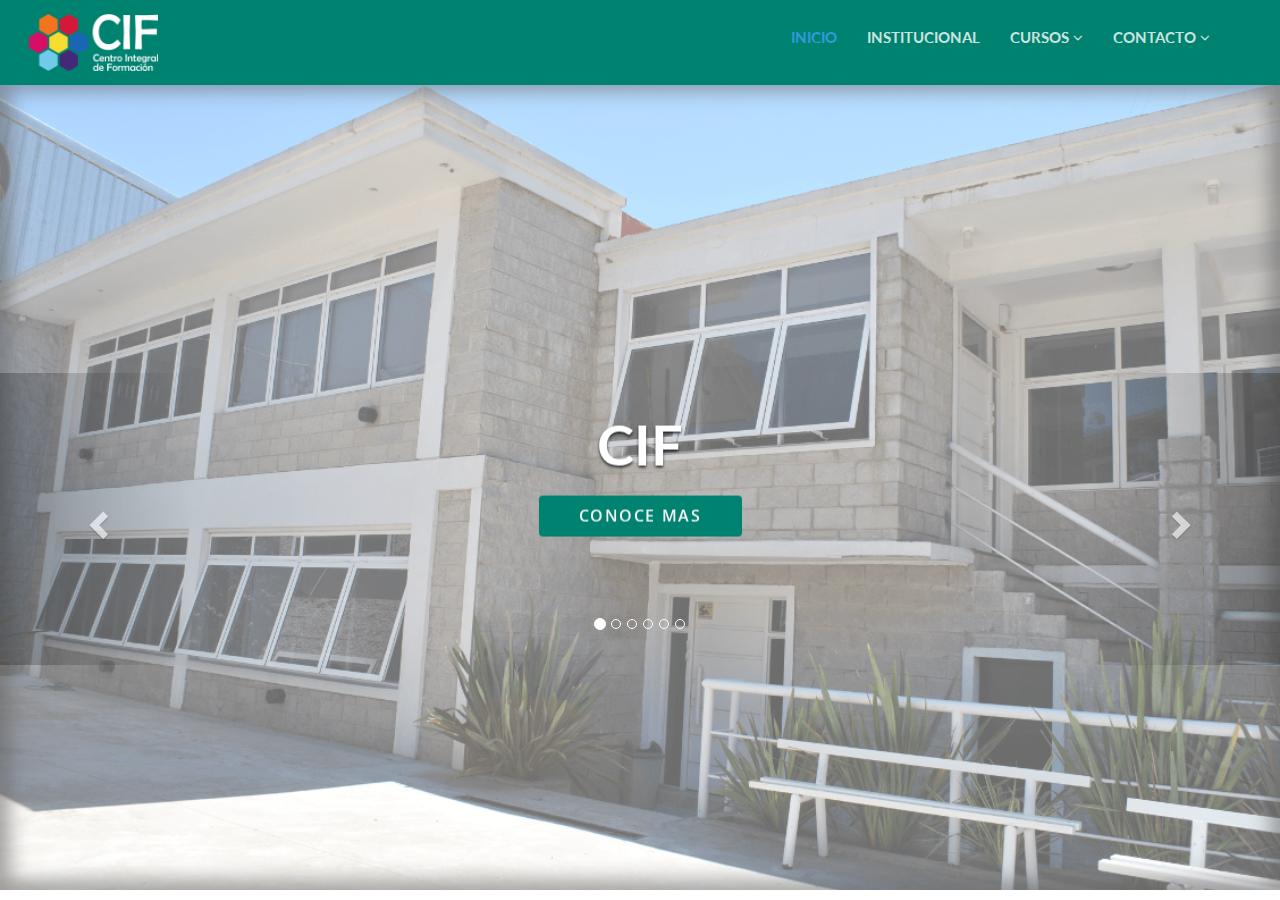
<file: cif-final/index.html>
<!DOCTYPE html> 
<html lang="es" ""> 
<head> 
    <meta charset="utf-8"> 
    <meta http-equiv="X-UA-Compatible" content="IE=edge"> 
    <meta name="viewport" content="width=device-width, initial-scale=1.0"> 
    <meta name="google-site-verification" content="nHrRStWkMH1mRyhmlAZh8I9JY1CDiWyNN03pp2UNkog" /> 
    <meta name="google-site-verification" content="nHrRStWkMH1mRyhmlAZh8I9JY1CDiWyNN03pp2UNkog" /> 
    <meta name="keywords" content="CIFcapacitacion, centro integral de formacion, tigre, pacheco, Mecanica dental, farmacia, asistente, salud, benavidez, talar,CIF, cif, cif capacitacion, argentina, buenos aires" /> 
    <meta name="description" content="En nuestro sitio encontraras todos los cursos que necesitas para construir tu futuro laboral." /> 
    <link rel="shortcut icon" href="ico/favicon.ico"> 
    <title>CIF Centro Integral de Formacion</title>         
    <!-- Bootstrap core CSS -->         
    <link href="bootstrap/css/bootstrap.css" rel="stylesheet"> 
    <!-- Custom styles for this template -->         
    <link href="css/style.css" rel="stylesheet"> 
    <!-- HTML5 shim and Respond.js for IE8 support of HTML5 elements and media queries -->         
        <!--[if lt IE 9]>
      <script src="https://oss.maxcdn.com/html5shiv/3.7.2/html5shiv.min.js"></script>
      <script src="https://oss.maxcdn.com/respond/1.4.2/respond.min.js"></script>
      <![endif]-->         
      <link rel="stylesheet" href="components/pg.blocks/css/blocks.css"> 
      <link rel="stylesheet" href="components/pg.blocks/css/plugins.css"> 
      <link rel="stylesheet" href="components/pg.blocks/css/style-library-1.css"> 
      <link rel="stylesheet" href="http://fonts.googleapis.com/css?family=Open+Sans:300italic,400italic,600italic,700italic,400,300,600,700"> 
      <link rel="stylesheet" href="http://fonts.googleapis.com/css?family=Lato:300,400,700,300italic,400italic,700italic"> 
      <link rel="stylesheet" href="https://cdnjs.cloudflare.com/ajax/libs/font-awesome/4.6.3/css/font-awesome.min.css"> 
  </head>     
  <body> 
    <!-- Full Page Image Background Carousel Header -->         
    <header id="header-1" class="soft-scroll header-1"> 
        <!-- Navbar -->             
        <nav class="main-nav navbar-fixed-top headroom headroom--pinned"> 
            <div class="container"> 
                <!-- Brand and toggle -->                     
                <div class="navbar-header"> 
                    <button type="button" class="navbar-toggle" data-toggle="collapse" data-target=".navbar-collapse"> 
                        <span class="sr-only">Toggle navigation</span> 
                        <span class="icon-bar"></span> 
                        <span class="icon-bar"></span> 
                        <span class="icon-bar"></span> 
                    </button>                         
                    <a href="/"> 
                        <img id="logo-cabecera" href="/" src="images/logo-header.png" class="brand-img img-responsive" alt="Logo CIF Capacitacion"> 
                    </a>                         
                </div>                     
                <!-- Navigation -->                     
                <div class="collapse navbar-collapse"> 
                    <ul class="nav navbar-nav navbar-right"> 
                        <li class="active nav-item"> 
                            <a href="/">Inicio</a> 
                        </li>                             
                        <li class="nav-item"> 
                            <a target="_self" href="institucional.html">Institucional</a> 
                        </li>                             
                        <li class="nav-item dropdown"> 
                            <a class="dropdown-toggle" data-toggle="dropdown" data-hover="dropdown" data-delay="0" data-close-others="false" href="#">Cursos <i class="fa fa-angle-down"></i></a> 
                            <ul class="dropdown-menu"> 
                                <li class="dropdown-submenu"> 
                                    <a href="cursos-salud.html">Salud</a> 
                                </li>                                     
                                <li> 
                                    <a href="cursos-logistica.html">Logistica</a> 
                                </li>                                     
                                <li> 
                                    <a href="cursos-administracion.html">Administracion</a> 
                                </li>                                     
                            </ul>                                 
                        </li>                             
                        <!--//dropdown-->                             
                        <li id="contacto" class="nav-item dropdown"> 
                            <a class="dropdown-toggle" data-toggle="dropdown" data-hover="dropdown" data-delay="0" data-close-others="false" href="#">Contacto <i class="fa fa-angle-down"></i></a> 
                            <ul class="dropdown-menu"> 
                                <li class="dropdown-submenu"> 
                                    <a href="contacto.html">Dejanos un Mensaje</a> 
                                </li>                                     
                                <li class="dropdown-submenu"> 
                                    <a href="contacto.html#locacion">Ubicacion</a> 
                                </li>                                     
                            </ul>                                 
                        </li>                             
                    </ul>                         
                    <!--//nav-->                         
                </div>                     
                <!--// End Navigation -->                     
            </div>                 
            <!--// End Container -->                 
        </nav>             
        <!--// End Navbar -->             
    </header>         
    <div id="myCarousel" class="carousel slide"> 
        <!-- Navigation -->             
        <div class="carousel fade-carousel slide" data-ride="carousel" data-interval="4000" id="bs-carousel"> 
            <!-- Overlay -->                 
            <div class="overlay"></div>                 
            <!-- Indicators -->                 
            <ol class="carousel-indicators"> 
                <li data-target="#bs-carousel" data-slide-to="0" class="active"></li>                     
                <li data-target="#bs-carousel" data-slide-to="1"></li>                     
                <li data-target="#bs-carousel" data-slide-to="2"></li>                     
                <li data-target="#bs-carousel" data-slide-to="3"></li>                     
                <li data-target="#bs-carousel" data-slide-to="4"></li>                     
                <li data-target="#bs-carousel" data-slide-to="5"></li>                     
            </ol>                 
            <!-- Wrapper for slides -->                 
            <div class="carousel-inner"> 
                <div class="item slides active"> 
                    <div class="slide-1"></div>                         
                    <div class="hero"> 
                        <hgroup> 
                            <h1>CIF</h1> 
                        </hgroup>                             
                        <button class="btn btn-hero btn-lg" role="button" onclick="window.location='institucional.html';">Conoce Mas</button>                             
                    </div>                         
                </div>                     
                <div class="item slides"> 
                    <div class="slide-2"></div>                         
                    <div class="hero"> 
                        <hgroup> 
                            <h1>Mecanica Dental</h1> 
                        </hgroup>                             
                        <button class="btn btn-hero btn-lg" role="button" onclick="window.location='cursos-salud.html#curso-mecanica';">Conoce Mas</button>                             
                    </div>                         
                </div>                     
                <div class="item slides"> 
                    <div class="slide-3"></div>                         
                    <div class="hero"> 
                        <hgroup> 
                            <h1>Asistente Dental</h1> 
                        </hgroup>                             
                        <button class="btn btn-hero btn-lg" role="button" onclick="window.location='cursos-salud.html#asistente-dental';">Conoce Mas</button>                             
                    </div>                         
                </div>                     
                <div class="item slides"> 
                    <div class="slide-4"></div>                         
                    <div class="hero"> 
                        <hgroup> 
                            <h1>Auxiliar de Farmacia</h1> 
                        </hgroup>                             
                        <button class="btn btn-hero btn-lg" role="button" onclick="window.location='cursos-salud.html#curso-auxiliar';">Conoce Mas</button>                             
                    </div>                         
                </div>                     
                <div class="item slides"> 
                    <div class="slide-5"></div>                         
                    <div class="hero"> 
                        <hgroup> 
                            <h1>Operador de Logistica</h1> 
                        </hgroup>                             
                        <button class="btn btn-hero btn-lg" role="button" onclick="window.location='cursos-logistica.html#curso-logistica';">Conoce Mas</button>                             
                    </div>                         
                </div>                     
                <div class="item slides"> 
                    <div class="slide-6"></div>                         
                    <div class="hero"> 
                        <hgroup> 
                            <h1>Secretariado Administrativo</h1> 
                        </hgroup>                             
                        <button class="btn btn-hero btn-lg" role="button" onclick="window.location='cursos-administracion.html#curso-secretariado';">Conoce Mas</button>                             
                    </div>                         
                </div>                     
            </div>                 

            <a id="control-derecha" class="right carousel-control" href="#myCarousel" role="button" data-slide="next">
                <span class="glyphicon glyphicon-chevron-right" aria-hidden="true"></span>
                <span class="sr-only">Next</span>
            </a>
            <a id="control-izquierda" class="left carousel-control" href="#myCarousel" role="button" data-slide="prev">
                <span class="glyphicon glyphicon-chevron-left" aria-hidden="true"></span>
                <span class="sr-only">Previous</span>
            </a>

        </div>             
        
    </div>    





    <!-- Page Content -->         
    <!-- /.container -->         
    <!-- jQuery -->         
    <!-- Bootstrap Core JavaScript -->         
    <script src="js/bootstrap.min.js"></script>         
    <!-- Script to Activate the Carousel -->         
    <!-- /.container -->         
    <!-- jQuery -->         
    <!-- Bootstrap Core JavaScript -->         
    <!-- Script to Activate the Carousel -->         
    <script>
        $('.carousel').carousel({
        interval: 4000 //changes the speed

    })
</script> 
<script src="assets/js/jquery.min.js"></script>         
<script src="bootstrap/js/bootstrap.min.js"></script>         
<!-- IE10 viewport hack for Surface/desktop Windows 8 bug -->         
<script src="assets/js/ie10-viewport-bug-workaround.js"></script>         
        <!--<script type="text/javascript" src="components/pg.blocks/js/plugins.js"></script>         
<script type="text/javascript" src="components/pg.blocks/js/bskit-scripts.js"></script>         
<script type="text/javascript" src="https://maps.google.com/maps/api/js?sensor=true"></script>         
<script type="text/javascript" src="https://maxcdn.bootstrapcdn.com/bootstrap/3.3.7/js/bootstrap.min.js"></script>
<script type="text/javascript" src="//code.jquery.com/jquery-1.11.0.min.js"></script>
<script type="text/javascript" src="//code.jquery.com/jquery-migrate-1.2.1.min.js"></script>-->         
</body>     
</html>
</file>
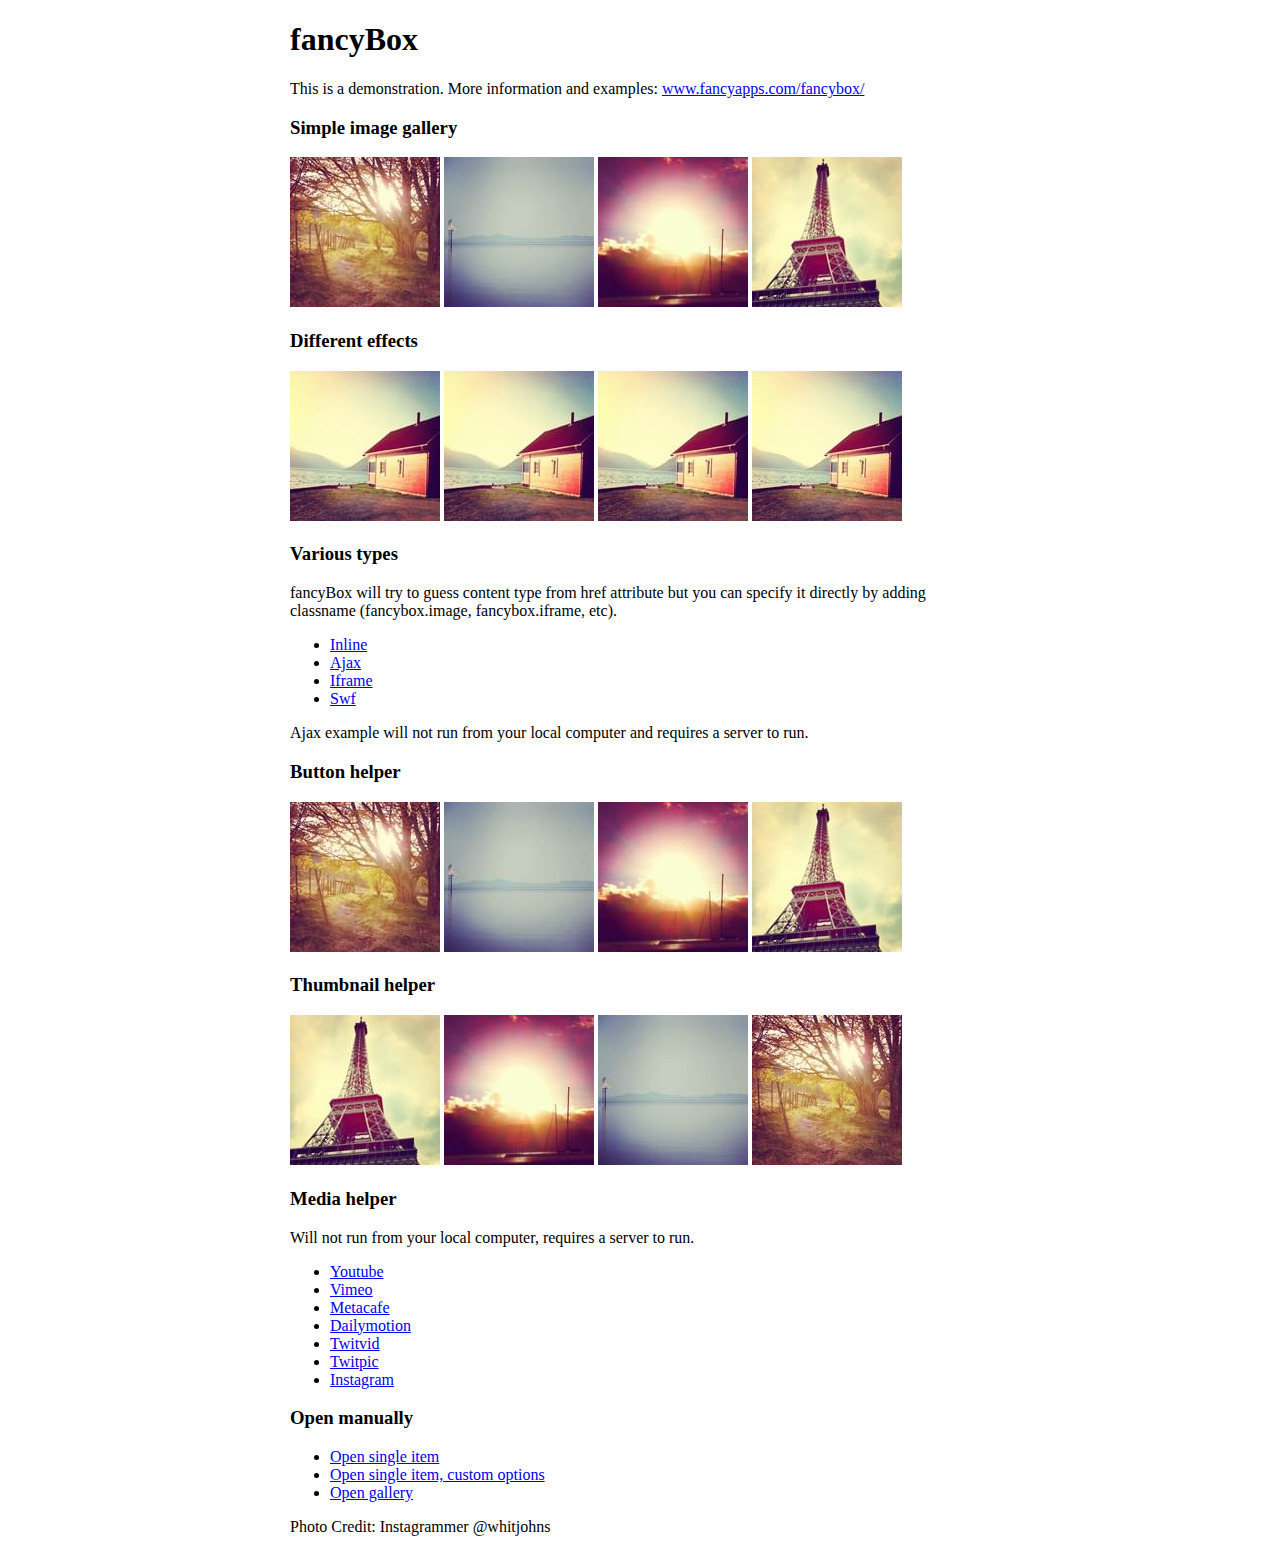
<file: fancybox/demo/index.html>
<!DOCTYPE html>
<html>
<head>
	<title>fancyBox - Fancy jQuery Lightbox Alternative | Demonstration</title>
	<meta http-equiv="Content-Type" content="text/html; charset=UTF-8" />

	<!-- Add jQuery library -->
	<script type="text/javascript" src="../lib/jquery-1.10.2.min.js"></script>

	<!-- Add mousewheel plugin (this is optional) -->
	<script type="text/javascript" src="../lib/jquery.mousewheel.pack.js?v=3.1.3"></script>

	<!-- Add fancyBox main JS and CSS files -->
	<script type="text/javascript" src="../source/jquery.fancybox.pack.js?v=2.1.5"></script>
	<link rel="stylesheet" type="text/css" href="../source/jquery.fancybox.css?v=2.1.5" media="screen" />

	<!-- Add Button helper (this is optional) -->
	<link rel="stylesheet" type="text/css" href="../source/helpers/jquery.fancybox-buttons.css?v=1.0.5" />
	<script type="text/javascript" src="../source/helpers/jquery.fancybox-buttons.js?v=1.0.5"></script>

	<!-- Add Thumbnail helper (this is optional) -->
	<link rel="stylesheet" type="text/css" href="../source/helpers/jquery.fancybox-thumbs.css?v=1.0.7" />
	<script type="text/javascript" src="../source/helpers/jquery.fancybox-thumbs.js?v=1.0.7"></script>

	<!-- Add Media helper (this is optional) -->
	<script type="text/javascript" src="../source/helpers/jquery.fancybox-media.js?v=1.0.6"></script>

	<script type="text/javascript">
		$(document).ready(function() {
			/*
			 *  Simple image gallery. Uses default settings
			 */

			$('.fancybox').fancybox();

			/*
			 *  Different effects
			 */

			// Change title type, overlay closing speed
			$(".fancybox-effects-a").fancybox({
				helpers: {
					title : {
						type : 'outside'
					},
					overlay : {
						speedOut : 0
					}
				}
			});

			// Disable opening and closing animations, change title type
			$(".fancybox-effects-b").fancybox({
				openEffect  : 'none',
				closeEffect	: 'none',

				helpers : {
					title : {
						type : 'over'
					}
				}
			});

			// Set custom style, close if clicked, change title type and overlay color
			$(".fancybox-effects-c").fancybox({
				wrapCSS    : 'fancybox-custom',
				closeClick : true,

				openEffect : 'none',

				helpers : {
					title : {
						type : 'inside'
					},
					overlay : {
						css : {
							'background' : 'rgba(238,238,238,0.85)'
						}
					}
				}
			});

			// Remove padding, set opening and closing animations, close if clicked and disable overlay
			$(".fancybox-effects-d").fancybox({
				padding: 0,

				openEffect : 'elastic',
				openSpeed  : 150,

				closeEffect : 'elastic',
				closeSpeed  : 150,

				closeClick : true,

				helpers : {
					overlay : null
				}
			});

			/*
			 *  Button helper. Disable animations, hide close button, change title type and content
			 */

			$('.fancybox-buttons').fancybox({
				openEffect  : 'none',
				closeEffect : 'none',

				prevEffect : 'none',
				nextEffect : 'none',

				closeBtn  : false,

				helpers : {
					title : {
						type : 'inside'
					},
					buttons	: {}
				},

				afterLoad : function() {
					this.title = 'Image ' + (this.index + 1) + ' of ' + this.group.length + (this.title ? ' - ' + this.title : '');
				}
			});


			/*
			 *  Thumbnail helper. Disable animations, hide close button, arrows and slide to next gallery item if clicked
			 */

			$('.fancybox-thumbs').fancybox({
				prevEffect : 'none',
				nextEffect : 'none',

				closeBtn  : false,
				arrows    : false,
				nextClick : true,

				helpers : {
					thumbs : {
						width  : 50,
						height : 50
					}
				}
			});

			/*
			 *  Media helper. Group items, disable animations, hide arrows, enable media and button helpers.
			*/
			$('.fancybox-media')
				.attr('rel', 'media-gallery')
				.fancybox({
					openEffect : 'none',
					closeEffect : 'none',
					prevEffect : 'none',
					nextEffect : 'none',

					arrows : false,
					helpers : {
						media : {},
						buttons : {}
					}
				});

			/*
			 *  Open manually
			 */

			$("#fancybox-manual-a").click(function() {
				$.fancybox.open('1_b.jpg');
			});

			$("#fancybox-manual-b").click(function() {
				$.fancybox.open({
					href : 'iframe.html',
					type : 'iframe',
					padding : 5
				});
			});

			$("#fancybox-manual-c").click(function() {
				$.fancybox.open([
					{
						href : '1_b.jpg',
						title : 'My title'
					}, {
						href : '2_b.jpg',
						title : '2nd title'
					}, {
						href : '3_b.jpg'
					}
				], {
					helpers : {
						thumbs : {
							width: 75,
							height: 50
						}
					}
				});
			});


		});
	</script>
	<style type="text/css">
		.fancybox-custom .fancybox-skin {
			box-shadow: 0 0 50px #222;
		}

		body {
			max-width: 700px;
			margin: 0 auto;
		}
	</style>
</head>
<body>
	<h1>fancyBox</h1>

	<p>This is a demonstration. More information and examples: <a href="http://fancyapps.com/fancybox/">www.fancyapps.com/fancybox/</a></p>

	<h3>Simple image gallery</h3>
	<p>
		<a class="fancybox" href="1_b.jpg" data-fancybox-group="gallery" title="Lorem ipsum dolor sit amet"><img src="1_s.jpg" alt="" /></a>

		<a class="fancybox" href="2_b.jpg" data-fancybox-group="gallery" title="Etiam quis mi eu elit temp"><img src="2_s.jpg" alt="" /></a>

		<a class="fancybox" href="3_b.jpg" data-fancybox-group="gallery" title="Cras neque mi, semper leon"><img src="3_s.jpg" alt="" /></a>

		<a class="fancybox" href="4_b.jpg" data-fancybox-group="gallery" title="Sed vel sapien vel sem uno"><img src="4_s.jpg" alt="" /></a>
	</p>

	<h3>Different effects</h3>
	<p>
		<a class="fancybox-effects-a" href="5_b.jpg" title="Lorem ipsum dolor sit amet, consectetur adipiscing elit"><img src="5_s.jpg" alt="" /></a>

		<a class="fancybox-effects-b" href="5_b.jpg" title="Lorem ipsum dolor sit amet, consectetur adipiscing elit"><img src="5_s.jpg" alt="" /></a>

		<a class="fancybox-effects-c" href="5_b.jpg" title="Lorem ipsum dolor sit amet, consectetur adipiscing elit"><img src="5_s.jpg" alt="" /></a>

		<a class="fancybox-effects-d" href="5_b.jpg" title="Lorem ipsum dolor sit amet, consectetur adipiscing elit"><img src="5_s.jpg" alt="" /></a>
	</p>

	<h3>Various types</h3>
	<p>
		fancyBox will try to guess content type from href attribute but you can specify it directly by adding classname (fancybox.image, fancybox.iframe, etc).
	</p>
	<ul>
		<li><a class="fancybox" href="#inline1" title="Lorem ipsum dolor sit amet">Inline</a></li>
		<li><a class="fancybox fancybox.ajax" href="ajax.txt">Ajax</a></li>
		<li><a class="fancybox fancybox.iframe" href="iframe.html">Iframe</a></li>
		<li><a class="fancybox" href="http://www.adobe.com/jp/events/cs3_web_edition_tour/swfs/perform.swf">Swf</a></li>
	</ul>

	<div id="inline1" style="width:400px;display: none;">
		<h3>Etiam quis mi eu elit</h3>
		<p>
			Lorem ipsum dolor sit amet, consectetur adipiscing elit. Etiam quis mi eu elit tempor facilisis id et neque. Nulla sit amet sem sapien. Vestibulum imperdiet porta ante ac ornare. Nulla et lorem eu nibh adipiscing ultricies nec at lacus. Cras laoreet ultricies sem, at blandit mi eleifend aliquam. Nunc enim ipsum, vehicula non pretium varius, cursus ac tortor. Vivamus fringilla congue laoreet. Quisque ultrices sodales orci, quis rhoncus justo auctor in. Phasellus dui eros, bibendum eu feugiat ornare, faucibus eu mi. Nunc aliquet tempus sem, id aliquam diam varius ac. Maecenas nisl nunc, molestie vitae eleifend vel, iaculis sed magna. Aenean tempus lacus vitae orci posuere porttitor eget non felis. Donec lectus elit, aliquam nec eleifend sit amet, vestibulum sed nunc.
		</p>
	</div>

	<p>
		Ajax example will not run from your local computer and requires a server to run.
	</p>

	<h3>Button helper</h3>
	<p>
		<a class="fancybox-buttons" data-fancybox-group="button" href="1_b.jpg"><img src="1_s.jpg" alt="" /></a>

		<a class="fancybox-buttons" data-fancybox-group="button" href="2_b.jpg"><img src="2_s.jpg" alt="" /></a>

		<a class="fancybox-buttons" data-fancybox-group="button" href="3_b.jpg"><img src="3_s.jpg" alt="" /></a>

		<a class="fancybox-buttons" data-fancybox-group="button" href="4_b.jpg"><img src="4_s.jpg" alt="" /></a>
	</p>

	<h3>Thumbnail helper</h3>
	<p>
		<a class="fancybox-thumbs" data-fancybox-group="thumb" href="4_b.jpg"><img src="4_s.jpg" alt="" /></a>

		<a class="fancybox-thumbs" data-fancybox-group="thumb" href="3_b.jpg"><img src="3_s.jpg" alt="" /></a>

		<a class="fancybox-thumbs" data-fancybox-group="thumb" href="2_b.jpg"><img src="2_s.jpg" alt="" /></a>

		<a class="fancybox-thumbs" data-fancybox-group="thumb" href="1_b.jpg"><img src="1_s.jpg" alt="" /></a>
	</p>

	<h3>Media helper</h3>
	<p>
		Will not run from your local computer, requires a server to run.
	</p>

	<ul>
		<li><a class="fancybox-media" href="http://www.youtube.com/watch?v=opj24KnzrWo">Youtube</a></li>
		<li><a class="fancybox-media" href="http://vimeo.com/47480346">Vimeo</a></li>
		<li><a class="fancybox-media" href="http://www.metacafe.com/watch/7635964/">Metacafe</a></li>
		<li><a class="fancybox-media" href="http://www.dailymotion.com/video/xoeylt_electric-guest-this-head-i-hold_music">Dailymotion</a></li>
		<li><a class="fancybox-media" href="http://twitvid.com/QY7MD">Twitvid</a></li>
		<li><a class="fancybox-media" href="http://twitpic.com/7p93st">Twitpic</a></li>
		<li><a class="fancybox-media" href="http://instagr.am/p/IejkuUGxQn">Instagram</a></li>
	</ul>

	<h3>Open manually</h3>
	<ul>
		<li><a id="fancybox-manual-a" href="javascript:;">Open single item</a></li>
		<li><a id="fancybox-manual-b" href="javascript:;">Open single item, custom options</a></li>
		<li><a id="fancybox-manual-c" href="javascript:;">Open gallery</a></li>
	</ul>

	<p>
		Photo Credit: Instagrammer @whitjohns
	</p>
</body>
</html>
</file>
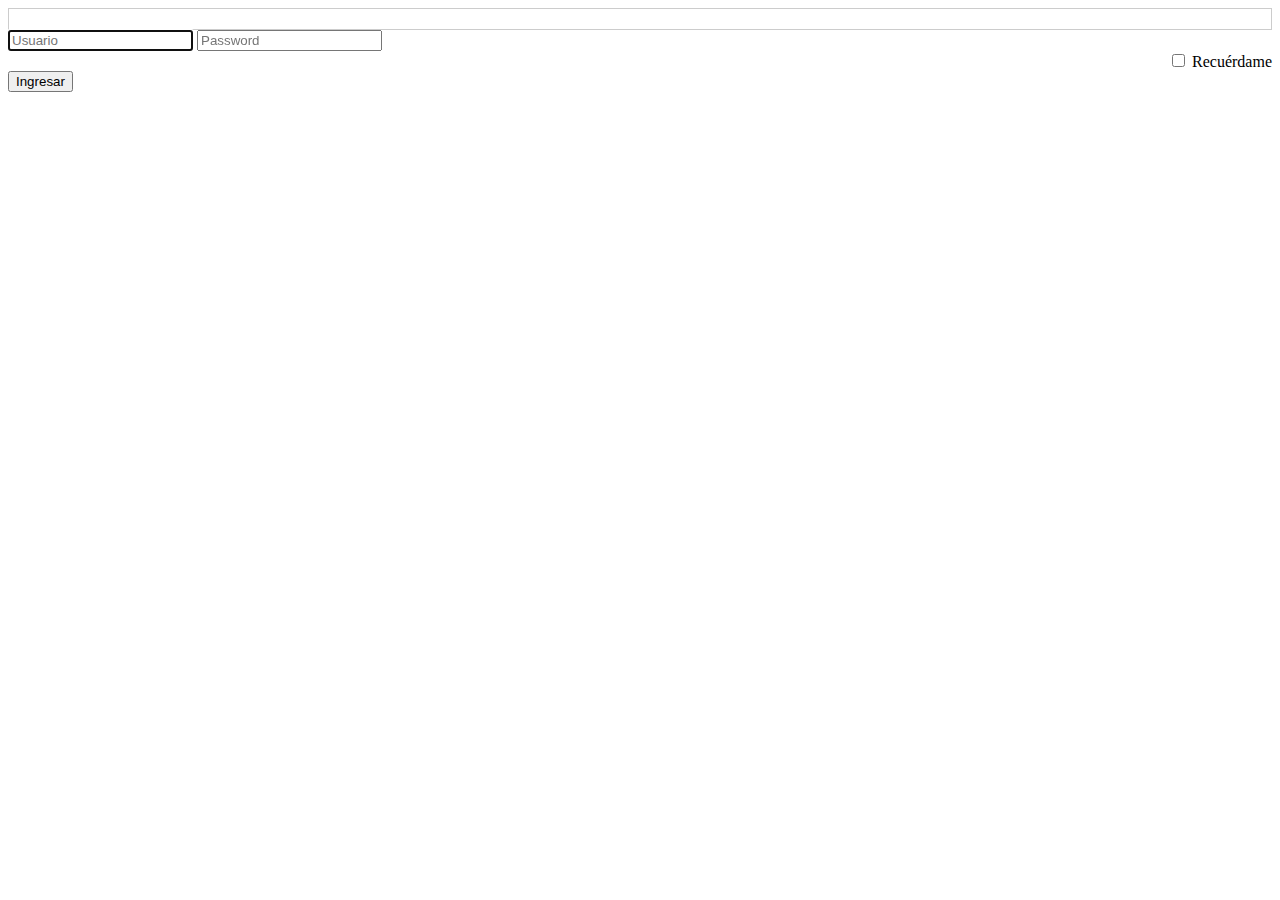
<file: estudio/js/login_prueba.html>
<!DOCTYPE html>
<html>
<head>
	<title>Login Prueba</title>
	<script
	src="https://code.jquery.com/jquery-2.2.4.js"
	integrity="sha256-iT6Q9iMJYuQiMWNd9lDyBUStIq/8PuOW33aOqmvFpqI="
	crossorigin="anonymous"></script>
</head>
<body>


	<div id="mensaje" style="border:1px solid #CCC; padding:10px;"></div>


	<form id="form" class="form-signin">
		<input type="text" id="inputUser" class="form-control" placeholder="Usuario" required autofocus>
		<input type="password" id="inputPassword" class="form-control" placeholder="Password" required autocomplete="off">
		<div id="remember" class="checkbox" style="text-align: right;">
			<label>
				<input type="checkbox" id="remember_me" value="remember-me"> Recuérdame
			</label>
		</div>
		<button class="btn btn-lg btn-primary btn-block btn-signin">Ingresar</button>
	</form><!-- /form -->


	<script type="text/javascript" src="prueba.js"></script>
</body>
</html>
</file>
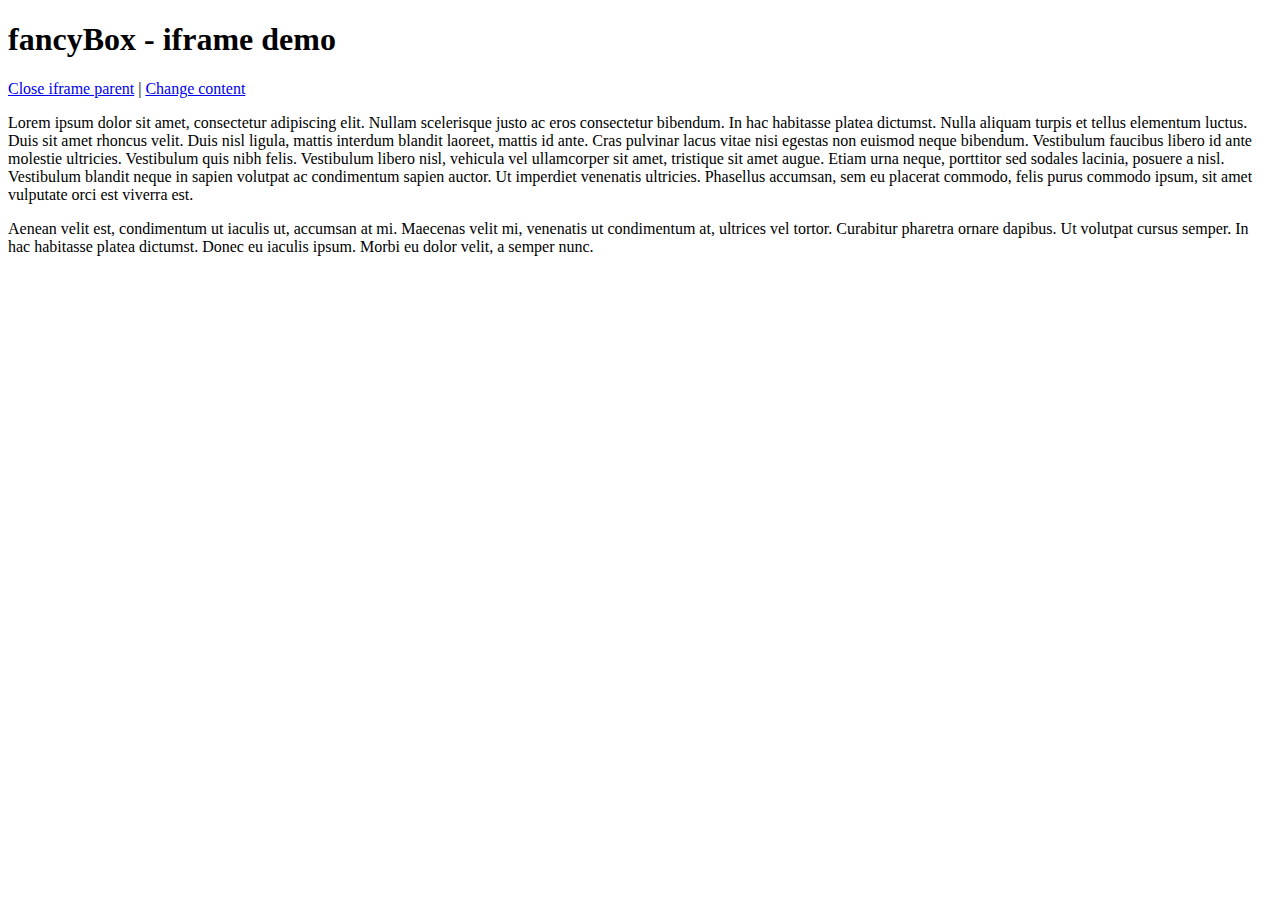
<file: fancybox/demo/iframe.html>
<!DOCTYPE html>
<html>
<head>
	<title>fancyBox - iframe demo</title>
	<meta http-equiv="Content-Type" content="text/html; charset=UTF-8" />
</head>
<body>
	<h1>fancyBox - iframe demo</h1>

	<p>
		<a href="javascript:parent.jQuery.fancybox.close();">Close iframe parent</a>

		|

		<a href="javascript:parent.jQuery.fancybox.open({href : '1_b.jpg', title : 'My title'});">Change content</a>
	</p>

	<p>
		Lorem ipsum dolor sit amet, consectetur adipiscing elit. Nullam scelerisque justo ac eros consectetur bibendum. In hac habitasse platea dictumst. Nulla aliquam turpis et tellus elementum luctus. Duis sit amet rhoncus velit. Duis nisl ligula, mattis interdum blandit laoreet, mattis id ante. Cras pulvinar lacus vitae nisi egestas non euismod neque bibendum. Vestibulum faucibus libero id ante molestie ultricies. Vestibulum quis nibh felis. Vestibulum libero nisl, vehicula vel ullamcorper sit amet, tristique sit amet augue. Etiam urna neque, porttitor sed sodales lacinia, posuere a nisl. Vestibulum blandit neque in sapien volutpat ac condimentum sapien auctor. Ut imperdiet venenatis ultricies. Phasellus accumsan, sem eu placerat commodo, felis purus commodo ipsum, sit amet vulputate orci est viverra est.
	</p>

	<p>
		Aenean velit est, condimentum ut iaculis ut, accumsan at mi. Maecenas velit mi, venenatis ut condimentum at, ultrices vel tortor. Curabitur pharetra ornare dapibus. Ut volutpat cursus semper. In hac habitasse platea dictumst. Donec eu iaculis ipsum. Morbi eu dolor velit, a semper nunc.
	</p>
</body>
</html>
</file>
<file: cif-final/css/style.css>
.content-1-3 .services-wrapper .icon
{
    height: 175px;
    width: 175px;
    max-width: 100%;
    border-radius: 50%;
    -o-border-radius: 50%;
    -moz-border-radius: 50%;
    -webkit-border-radius: 50%;
    display: block;
    text-align: center;
    vertical-align: middle;
    position: relative;
    margin: 0 auto 50px;
}

.bg-crete
{
    background-color: #7D8A2E !important;
}

.content-1-3 .services-wrapper .icon span
{
    line-height: 175px;
    color: #fff;
    font-size: 55px;
}

html,
body,
{
    height: 100%;
}

.fade-carousel
{
    position: relative;
    height: 65vh;
}

.fade-carousel .carousel-inner .item
{
    opacity: 0;
    transition-property: opacity;
    -webkit-transition: opacity 3s;
    -moz-transition: opacity 3s;
    -ms-transition: opacity 3s;
    -o-transition: opacity 3s;
    transition: opacity 3s;
}

.fade-carousel .carousel-inner .active
{
    opacity: 1;
}

.fade-carousel .carousel-inner .active.left
{
    left: 0;
    opacity: 0;
    z-index: 2;
}

.fade-carousel .carousel-inner .active.right
{
    left: 0;
    opacity: 1;
    z-index: 1;
}

.fade-carousel .carousel-inner .next.left,
.fade-carousel .carousel-inner .prev.right
{
    opacity: 1;
}

.fade-carousel .carousel-control
{
    z-index: 2;
}

.fade-carousel .carousel-inner .item
{
    height: 90vh;
}

.hero
{
    position: absolute;
    top: 50%;
    left: 50%;
    z-index: 3;
    color: #fff;
    text-align: center;
    text-transform: uppercase;
    text-shadow: 0px 2px 3px rgba(0,0,0,0.75);
    -webkit-transform: translate3d(-50%,-50%,0);
    -moz-transform: translate3d(-50%,-50%,0);
    -ms-transform: translate3d(-50%,-50%,0);
    -o-transform: translate3d(-50%,-50%,0);
    transform: translate3d(-50%,-50%,0);
}

.hero h1
{
    font-size: 4em;
    font-weight: bold;
    margin: 0;
    padding: 0;
}

.curso-salud h1
{
    background-color: rgba(255, 108, 0, 0.59);
    color: #892C2C;
    text-align: center;
    text-transform: uppercase;
    text-shadow: 0px 2px 2px rgba(155, 77, 19, 0.8);
    width: 100%;
}

.jumbotron
{
    background: #ffffff;
    border: 2px solid #dcddde;
    padding: 0px 20px 0px 20px;
}

.oferta_fecha_texto
{
    padding: 1px 0px 4px 15px;
    margin-left: -17px;
    border-left: 5px solid #F5876E;
    float: left;
}

.temas
{
    border-left: 5px solid #F5876E;
}



.egresado
{
    border-left: 5px solid #001f3f;
    width: 100%;
    }

.oferta_fecha_fecha
{
    color: #505050;
    float: left;
    padding: 3px 0px 0px 38px;
    width: 130px;
    font-weight: normal;
}

.top-content
{
    background: #ffffff;
    border: 1px solid #dcddde;
    padding: 0 11px 11px 11px;
    position: relative;
    clear: both;
    overflow: hidden;
    margin: 5px;
    margin-top: 30px;
    -webkit-animation: fadein 2.5s;
    -moz-animation: fadein 2.5s;
    -ms-animation: fadein 2.5s;
    -o-animation: fadein 2.5s;
    animation: fadein 2.5s;
}

.left-content
{
    float: left;
    width: 600px;
    background: #ffffff;
    padding: 0px 0px 11px 0px;
    margin: 5px;
}

.right-content
{
    float: right;
    width: 45%;
    background: #ffffff;
    padding: 0px 0px 11px 0px;
    margin: 5px;
    margin-right: 19px;
}

.curso {opacity:0;-webkit-transition:opacity .15s linear;-o-transition:opacity .15s linear;transition:opacity .15s linear;opacity:1;}

.curso h3
{
    color: #e06868;
    font-size: 40px;
    font-weight: 500;
    font-family: 'LatoLight', sans-serif;
}

.resumen p
{
    color: #aa9;
    font-size: 1.3em;
    font-family: 'Montserrat', sans-serif;
    font-weight: normal;
}

.fade-carousel .carousel-inner .item .hero
{
    opacity: 0;
    -webkit-transition: 2s all ease-in-out .1s;
    -moz-transition: 2s all ease-in-out .1s;
    -ms-transition: 2s all ease-in-out .1s;
    -o-transition: 2s all ease-in-out .1s;
    transition: 2s all ease-in-out .1s;
}

.fade-carousel .carousel-inner .item.active .hero
{
    opacity: 1;
    -webkit-transition: 2s all ease-in-out .1s;
    -moz-transition: 2s all ease-in-out .1s;
    -ms-transition: 2s all ease-in-out .1s;
    -o-transition: 2s all ease-in-out .1s;
    transition: 2s all ease-in-out .1s;
}

.btn.btn-lg
{
    padding: 10px 40px;
    color: #f5f5f5;
    background-color: #008270;
    border-color: #008270;
}

.btn.btn-hero,
.btn.btn-hero:hover,
.btn.btn-hero:focus
{
    color: #f5f5f5;
    background-color: #008270;
    border-color: #008270;
    outline: none;
    margin: 20px auto;
}

.fade-carousel .slides .slide-1,
.fade-carousel .slides .slide-2,
.fade-carousel .slides .slide-3,
.fade-carousel .slides .slide-4,
.fade-carousel .slides .slide-5,
.fade-carousel .slides .slide-6
{
    height: 100%;
    background-size: cover;
    background-position: center center;
    background-repeat: no-repeat;
}

.fade-carousel .slides .slide-1
{
    background-image: url('../images/instituto/1-min.png');
    opacity: 0.6;
    box-shadow: inset 0px 0px 20px 10px rgba(0,0,0,0.6);
}

.fade-carousel .slides .slide-2
{
    background-image: url('../images/mecanica.png');
    opacity: 0.6;
    box-shadow: inset 0px 0px 20px 10px rgba(0,0,0,0.6);
}

.fade-carousel .slides .slide-3
{
    background-image: url('../images/asistente-dental.png');
    opacity: 0.6;
    box-shadow: inset 0px 0px 20px 10px rgba(0,0,0,0.6);
}

.fade-carousel .slides .slide-4
{
    background-image: url('../images/auxiliar.png');
    opacity: 0.6;
    box-shadow: inset 0px 0px 20px 10px rgba(0,0,0,0.6);
}

.fade-carousel .slides .slide-5
{
    background-image: url('../images/logistica.png');
    opacity: 0.6;
    box-shadow: inset 0px 0px 20px 10px rgba(0,0,0,0.6);
}

.fade-carousel .slides .slide-6
{
    background-image: url('../images/secretariado.png');
    opacity: 0.6;
    box-shadow: inset 0px 0px 20px 10px rgba(0,0,0,0.6);
}

@media screen and (min-width:980px)
{
    .hero
    {
        width: 980px;
    }
}

@media screen and (max-width:640px)
{
    .hero h1
    {
        font-size: 35px;
    }
}

@media (max-width:639px)
{
    .separador
    {
        background-image: url('../images/instituto/1.png');
        background-size: 10%;
        background-repeat: no-repeat;
        background-attachment: fixed;
        background-position: 0em 3cm;
    }
}

.separador
{
    margin-top: 33px;
    width: 100%;
    height: 134px;
}

.top-texto
{
    background-color: rgba(199, 199, 210, 0.5);
    color: #050000;
    text-align: center;
    text-transform: uppercase;
    text-shadow: 0px 2px 3px rgba(0,0,0,0.75);
    width: 100%;
}

.top-texto p
{
    color: #0F3E11E6;
}

#imagen-logo
{
    display: block;
    margin: auto;
    width: 10%;
    margin-top: 89px;
}

@media (max-width:639px)
{
    .content-1-1 .container
    {
        margin: 10px 10px 0px 0px;
    }
    .content-1-1 h1
    {
        font-size: 18px;
    }
    .content-1-1 h1
    {
        text-transform: uppercase;
        font-weight: 300;
    }
    #imagen-logo img
    {
        width: 15%;
    }
}

.separador
{
    line-height: 50px;
    background-image: url("../images/instituto/instituto-portada.png");
    */background-size: 50%;
    background-repeat: no-repeat;
    background-position: 0px;
    background-attachment: local;
    background-size: cover;
    height: 300px;
}

.panel-body p
{
    text-align: left;
    padding: 8px 8px;
}

.detalle
{
    margin: 0px 0px 0px -30px;
}

@media (max-width:479px)
{
    .instalaciones
    {
        margin-bottom: 12px;
        padding-bottom: 3px;
    }
    .curso h3
    {
        text-align: center;
    }
    .right-content
    {
        background: #ffffff;
        padding: 0 11px 11px 11px;
        position: relative;
        clear: both;
        overflow: hidden;
        margin: 5px;
        margin-top: 30px;
        width: 100%;
        -webkit-animation: fadein 2.5s;
        -moz-animation: fadein 2.5s;
        -ms-animation: fadein 2.5s;
        -o-animation: fadein 2.5s;
        animation: fadein 2.5s;
    }
}

.left-content
{
    background: #ffffff;
    padding: 0 11px 11px 11px;
    position: relative;
    clear: both;
    overflow: hidden;
    margin: 5px;
    margin-top: 30px;
    width: 100%;
    -webkit-animation: fadein 2.5s;
    -moz-animation: fadein 2.5s;
    -ms-animation: fadein 2.5s;
    -o-animation: fadein 2.5s;
    animation: fadein 2.5s;
}

.street-view
{
    position: relative;
    padding-bottom: 75%;
    height: 0;
    overflow: hidden;
}

.street-view iframe
{
    position: absolute;
    top: 0;
    left: 0;
    width: 100% !important;
    height: 100% !important;
}

.google-map
{
    position: relative;
    padding-bottom: 50%;
    height: 0;
    overflow: hidden;
    width: 100%;
}

.google-map iframe
{
    position: absolute;
    top: 0;
    left: 0;
    width: 100% !important;
    height: 100% !important;
}

.contacto-form
{
    width: 100%;
    padding-top: 20px;
    background: linear-gradient(#ECDDDF80, #A5B4B2);
}

.curso-detalle
{
    position: static;
    left: 35px;
    right: 28px;
    top: 18px;
    bottom: 15px;
    z-index: 16;
    border: 18px;
    padding-left: 61px;
    margin: 12px 6px 0px 4px;
}

@media (max-width:479px)
{
    .panel-group
    {
        margin-top: 13px;
        margin-right: 11px;
    }
    .panel-group
    {
        margin-top: 13px;
        margin-right: -27px;
        margin-left: 1px;
    }
    .panel-group2
    {
        margin-top: 13px;
        margin-right: -27px;
        margin-left: 1px;
    }
    .oferta_fecha_fecha
    {
        font-weight: bold;
        text-align: left;
        width: 100%;
        margin-top: -13px;
        margin-bottom: 1px;
    }
    .oferta_fecha_texto
    {
        margin-top: -12px;
    }
    .resumen p
    {
        text-align: center;
    }
}

.duracion-tiempo
{
    text-align: left;
}

@media (max-width:479px)
{
    .em
    {
        text-align: center;
    }
}

#logo-cabecera
{
    margin-left: -41px;
    margin-top: -12px;
}

.parallax
{
}

@media (max-width:479px)
{
    .panel-group .panel
    {
        margin-top: 13px;
        margin-right: 17px;
        margin-left: -5px;
    }
    #fundador1
    {
        width: 100%;
        height: 100%;
        margin-left: 6px;
    }
    .separador
    {
        width: 100%;
        height: 30%;
    }
    #imagen-logo
    {
        margin-top: auto;
        margin-bottom: auto;
        padding-top: 60px;
        padding-bottom: 60px;
    }
}

#control-derecha
{
    top: 50%
}

#control-izquierda
{
    top: 50%
}

.detalle-direccion
{
    margin-left: 10px;
}


.footer-1-2 .brand-img
{
    margin: 0 auto;
    width: 120px;
}

.footer-direccion
{
    color: white;   
}

.direccion
{
    top:-21px;
}

#telefono-footer
{
    margin-left: -17px;
}

.logo-footer
{
    width: 100px;
    margin-left: 11px;
}

#footer-detalle
{
    color: #008270;
    background-color: #008270;
    border-color: #008270;
    
    border: 0;
}

.institucional-imagen{
    border: 5px solid #008270;;
}
</file>
<file: cif-final/components/pg.blocks/css/blocks.css>
#header-1
{
    width: 100%;
    background: none;
    height: 80px;
}

#header-1 .main-nav
{
    color: #008270;
    background-color: #008270;
    border-color: #008270;
    height: 85px;
    border: 0;
}

#header-1 .main-nav .navbar-toggle
{
    margin-right: 0;
    margin-top: 0;
    background: none;
    position: absolute;
    right: 20px;
    top: 20px;
}

#header-1 .main-nav .navbar-toggle:focus
{
    outline: none;
}

#header-1 .main-nav .navbar-toggle .icon-bar
{
    background-color: rgba(255, 255, 255, 0.6);
    height: 3px;
}

#header-1 .main-nav .navbar-toggle:hover .icon-bar
{
    background-color: #fff;
}

#header-1 .main-nav .nav
{
    margin-top: 12px;
}

#header-1 .main-nav .navbar-nav > li a {font-family:'Lato', sans-serif;font-weight:700;text-transform:uppercase;font-size:15px;color:#fff;color:rgba(255, 255, 255, 0.8);}

#header-1 .main-nav .navbar-nav > li.active a
{
    color: #3498DB;
    background: none;
}

#header-1 .main-nav .navbar-nav > li a:hover
{
    color: #3498DB;
    background: none;
}

#header-1 .main-nav .navbar-nav > li a:focus
{
    outline: none;
    background: none;
}

#header-1 .main-nav .navbar-nav > li a:active
{
    outline: none;
    background: none;
}

#header-1 .main-nav .navbar-nav > li.active
{
    color: #333;
}

#header-1 .main-nav .nav .dropdown-menu
{
    -webkit-border-radius: 4px;
    -moz-border-radius: 4px;
    -ms-border-radius: 4px;
    -o-border-radius: 4px;
    border-radius: 4px;
    -moz-background-clip: padding;
    -webkit-background-clip: padding-box;
    background-clip: padding-box;
    margin: 0;
    border: none;
    text-transform: none;
    min-width: 180px;
    background: #3E606F;
}

#header-1 .main-nav .nav .dropdown-menu:before
{
    content: "";
    display: block;
    width: 0;
    height: 0;
    border-left: 10px solid transparent;
    border-right: 10px solid transparent;
    border-bottom: 10px solid #3E606F;
    position: absolute;
    right: 35px;
    top: -10px;
}

#header-1 .main-nav .nav .dropdown-menu a
{
    padding: 8px 20px;
    color: #fff;
    -webkit-opacity: 1;
    -moz-opacity: 1;
    opacity: 1;
}

#header-1 .main-nav .nav .dropdown-menu a:hover
{
    background: #193441;
    color: #fff;
}

#header-1 .brand-img
{
    max-width: 129px;
    padding: 26px 0;
}

.headroom
{
    position: fixed;
    top: 0;
    left: 0;
    right: 0;
    transition: all .2s ease-in-out;
}

.headroom--unpinned
{
    top: -100px;
}

.headroom--pinned
{
    top: 0;
}

.nav .open > a,
.nav .open > a:hover,
.nav .open > a:focus
{
    background: none;
}

@media (max-width:767px)
{
@media (max-width:767px)
{
    #header-1 .brand-img
    {
        float: none;
        text-align: center;
        padding-top: 13px;
        min-height: 0px;
        max-height: 100px;
        height: 82px;
        padding-right: 0px;
        margin-top: 0;
        margin-bottom: 0;
        margin-left: 85px;
    }
}

    #header-1 .navbar-fixed-top
    {
        position: relative;
    }
    #header-1 .navbar-collapse
    {
        border-top: none;
        -webkit-box-shadow: none;
        -moz-box-shadow: none;
        box-shadow: none;
        width: 100%;
        top: 80px;
        position: absolute;
        background: #193441;
        z-index: 999;
    }
    #header-1 .navbar-collapse .nav
    {
        margin: 0;
    }
    #header-1 .main-nav .nav .dropdown-menu:before
    {
        display: none;
    }
    #header-1 .navbar-fixed-top .navbar-collapse,
#header-1 .navbar-fixed-bottom .navbar-collapse
    {
        max-height: inherit;
    }
}

@media (min-width:768px){}

@media (min-width:992px){}

#header-2
{
    width: 100%;
    position: relative;
    z-index: 999;
}

#header-2 .brand-img
{
    float: none;
    margin: 30px auto;
    text-align: center;
    max-width: 150px;
}

#header-2 .navbar-toggle
{
    margin-right: 0;
    margin-top: 0;
    background: none;
    position: absolute;
    right: 20px;
    top: 30px;
    border: none;
}

#header-2 .navbar-toggle:focus
{
    outline: none;
}

#header-2 .navbar-toggle .icon-bar
{
    background-color: #999;
    height: 3px;
}

#header-2 .navbar-toggle:hover .icon-bar
{
    background-color: #3498DB;
}

#header-2 .navbar-fixed-top .navbar-collapse
{
    max-height: inherit;
    border-top: none;
    -webkit-box-shadow: none;
    -moz-box-shadow: none;
    box-shadow: none;
}

#header-2 .main-nav .nav
{
    margin-top: 25px;
}

#header-2 .main-nav .navbar-nav > li a
{
    font-family: 'Lato', sans-serif;
    font-weight: 700;
    text-transform: uppercase;
    font-size: 15px;
    color: #666;
    background: none;
}

#header-2 .main-nav .navbar-nav > li.active a
{
    color: #3498DB;
}

#header-2 .main-nav .navbar-nav > li a:hover
{
    color: #3498DB;
}

#header-2 .main-nav .navbar-nav > li a:focus
{
    outline: none;
}

#header-2 .main-nav .nav .dropdown-menu
{
    -moz-background-clip: padding;
    -webkit-background-clip: padding-box;
    background-clip: padding-box;
    margin: 0;
    border: none;
    text-transform: none;
    min-width: 180px;
    background: #3E606F;
}

#header-2 .main-nav .nav .dropdown-menu a
{
    padding: 8px 20px;
    color: #666;
    -webkit-opacity: 1;
    -moz-opacity: 1;
    opacity: 1;
}

#header-2 .main-nav .nav .dropdown-menu a:hover
{
    background: #3498DB;
    color: #fff;
}

#header-2 .main-nav .nav .open > a,
#header-2 .main-nav .nav .open > a:hover,
#header-2 .main-nav .nav .open > a:focus
{
    background: none;
}

@media only screen and (min-width:768px)
{
    #header-2 .main-nav .nav .dropdown-menu
    {
        -webkit-border-radius: 4px;
        -moz-border-radius: 4px;
        -ms-border-radius: 4px;
        -o-border-radius: 4px;
        border-radius: 4px;
        -moz-background-clip: padding;
        -webkit-background-clip: padding-box;
        background-clip: padding-box;
        margin: 0;
        border: none;
        text-transform: none;
        min-width: 180px;
        background: #3E606F;
    }
    #header-2 .main-nav .nav .dropdown-menu:before
    {
        content: "";
        display: block;
        width: 0;
        height: 0;
        border-left: 10px solid transparent;
        border-right: 10px solid transparent;
        border-bottom: 10px solid #3E606F;
        position: absolute;
        right: 35px;
        top: -10px;
    }
    #header-2 .main-nav .nav .dropdown-menu a
    {
        padding: 8px 20px;
        color: #fff;
        -webkit-opacity: 1;
        -moz-opacity: 1;
        opacity: 1;
    }
    #header-2 .main-nav .nav .dropdown-menu a:hover
    {
        background: #193441;
        color: #fff;
    }
}

@media only screen and (min-width:992px){}

@media only screen and (min-width:1200px){}

#header-3
{
    width: 100%;
}

#header-3 .brand
{
    position: relative;
}

#header-3 .brand-img
{
    position: absolute;
    left: 15px;
    top: 0;
    max-width: 150px;
}

#header-3 nav
{
    background-color: #233447;
    margin-top: -1px;
}

#header-3 nav ul
{
    list-style: none;
    padding: 0;
}

#header-3 nav ul li
{
    color: rgba(255, 255, 255, 0.6);
    display: block;
    border-bottom: 1px dotted rgba(255, 255, 255, 0.2);
    transition: all 0.5s ease;
    -moz-transition: all 0.5s ease;
    -webkit-transition: all 0.5s ease;
    -o-transition: all 0.5s ease;
    padding-left: 0;
    position: relative;
}

#header-3 nav ul li:last-child
{
    border: none;
}

#header-3 nav ul li a
{
    color: rgba(255, 255, 255, 0.6);
    display: block;
    padding: 20px;
    transition: all 0.5s ease;
    -moz-transition: all 0.5s ease;
    -webkit-transition: all 0.5s ease;
    -o-transition: all 0.5s ease;
    padding-left: 0;
    position: relative;
}

#header-3 nav ul li a:hover, #header-3 nav ul li a:focus
{
    text-decoration: none;
    color: rgba(255, 255, 255, 1);
}

#header-3 #nav-toggle
{
    position: absolute;
    right: 15px;
    top: 0;
}

#header-3 #nav-toggle
{
    cursor: pointer;
    padding: 10px 35px 16px 0px;
}

#header-3 #nav-toggle span, #header-3 #nav-toggle span:before, #header-3 #nav-toggle span:after
{
    cursor: pointer;
    border-radius: 1px;
    -moz-border-radius: 1px;
    -webkit-border-radius: 1px;
    -o-border-radius: 1px;
    height: 5px;
    width: 35px;
    background: #353535;
    position: absolute;
    display: block;
    content: '';
}

#header-3 #nav-toggle span:before
{
    top: -10px;
}

#header-3 #nav-toggle span:after
{
    bottom: -10px;
}

#header-3 #nav-toggle span, #header-3 #nav-toggle span:before, #header-3 #nav-toggle span:after
{
    transition: all 500ms ease-in-out;
    -webkit-transition: all 500ms ease-in-out;
    -moz-transition: all 500ms ease-in-out;
    -o-transition: all 500ms ease-in-out;
}

#header-3 #nav-toggle.active span
{
    background-color: transparent;
}

#header-3 #nav-toggle.active span:before, #header-3 #nav-toggle.active span:after
{
    top: 0;
}

#header-3 #nav-toggle.active span:before
{
    transform: rotate(45deg);
    -webkit-transform: rotate(45deg);
    -ms-transform: rotate(45deg);
}

#header-3 #nav-toggle.active span:after
{
    transform: translateY(-10px) rotate(-45deg);
    -webkit-transform: translateY(-10px) rotate(-45deg);
    -ms-transform: translateY(-10px) rotate(-45deg);
    top: 10px;
}

#header-3 .navicon
{
    position: relative;
    height: 26px;
}

#header-3 .indicator
{
    position: absolute;
    right: 0 !important;
}

#header-3 .pull
{
    display: none;
}

#header-3 .hero
{
    background: url('../images/header-3-bg.jpg') no-repeat center center;
    -webkit-background-size: cover;
    -moz-background-size: cover;
    -o-background-size: cover;
    background-size: cover;
    padding: 50px 0 300px 0;
    height: auto;
}

#header-3 .hero h1
{
    margin-top: 100px;
    font-weight: 600;
    color: #31152B;
}

#header-3 .hero .lead
{
    font-weight: 600;
    color: #723147;
}

@media (max-width:767px){}

@media (min-width:768px){}

@media (min-width:992px){}

.promo-1
{
    background: url("../images/water-bg.jpg") center top no-repeat;
    -webkit-background-size: cover;
    -moz-background-size: cover;
    -o-background-size: cover;
    background-size: cover;
    padding: 140px 0;
}

.promo-1 .video-wrapper
{
    max-width: 600px;
    margin: 20px auto 0 auto;
}

@media only screen and (min-width:768px){}

@media only screen and (min-width:992px){}

@media only screen and (min-width:1200px){}

.promo-2 h1
{
    font-size: 60px;
}

.promo-2 h1, .promo-2 h2
{
    color: #ffffff;
}

.promo-2 .countDown
{
    margin: 80px auto 40px auto;
    font-size: 0;
}

.promo-2 .countDown .countDown-input
{
    display: none;
}

.promo-2 .countDown .countDown-wrap
{
    width: 185px;
    margin: 0 15px 20px;
    display: inline-block;
    background: rgba(133, 214, 222, 0.1);
    border-left: 4px solid #F39C12;
    border-right: 4px solid #F39C12;
}

.promo-2 .countDown .digits
{
    display: block;
    margin-top: 34px;
    margin-bottom: -6px;
    font-family: 'Lato', Helvetica, Arial, sans-serif;
    font-weight: 300;
    font-size: 120px;
    color: #ffffff;
}

.promo-2 .countDown .digits-label
{
    margin-bottom: 18px;
    font-family: 'Lato', Helvetica, Arial, sans-serif;
    font-size: 24px;
    text-transform: uppercase;
    color: #ffffff;
}

@media only screen and (min-width:768px){}

@media only screen and (min-width:992px){}

@media only screen and (min-width:1200px){}

.promo-3
{
    background: url("../images/star-sky.jpg") center top no-repeat;
    -webkit-background-size: cover;
    -moz-background-size: cover;
    -o-background-size: cover;
    background-size: cover;
    background-attachment: fixed;
    padding: 140px 0;
}

.promo-3 h1
{
    font-size: 60px;
    color: #ffffff;
}

.promo-3 h2
{
    font-weight: 600;
    color: #ffffff;
}

.promo-3 a
{
    margin-top: 40px;
}

@media only screen and (min-width:768px){}

@media only screen and (min-width:992px){}

@media only screen and (min-width:1200px){}

.content-1-1
{
    background: url("../images/typewriter-bg.jpg") center top no-repeat;
    -webkit-background-size: cover;
    -moz-background-size: cover;
    -o-background-size: cover;
    background-size: cover;
}

.content-1-1 .container
{
    margin-top: 380px;
}

.content-1-1 h1
{
    text-transform: uppercase;
    font-weight: 300;
}

@media only screen and (min-width:768px){}

@media only screen and (min-width:992px){}

@media only screen and (min-width:1200px){}

@media only screen and (min-width:768px){}

@media only screen and (min-width:992px){}

@media only screen and (min-width:1200px){}

.content-1-3
{
    text-align: center;
}

.content-1-3 p
{
    padding: 0 20px;
}

.content-1-3 .services-wrapper
{
    margin: 20px 0 0;
}

.content-1-3 .services-wrapper .icon
{
    height: 175px;
    width: 175px;
    max-width: 100%;
    border-radius: 50%;
    -o-border-radius: 50%;
    -moz-border-radius: 50%;
    -webkit-border-radius: 50%;
    display: block;
    text-align: center;
    vertical-align: middle;
    position: relative;
    margin: 0 auto 50px;
}

.content-1-3 .services-wrapper .icon span
{
    line-height: 175px;
    color: #fff;
    font-size: 55px;
}

@media only screen and (min-width:768px){}

@media only screen and (min-width:992px){}

@media only screen and (min-width:1200px){}

.content-1-4
{
    padding: 0px;
    position: relative;
}

.content-1-4 .image-container
{
    position: absolute;
    height: 100%;
    padding: 0px;
    top: 0px;
}

.content-1-4 .image-container .background-image-holder
{
    background: #cccccc url('../images/dark-logs-bg.jpg') no-repeat center center;
    -webkit-background-size: cover;
    -moz-background-size: cover;
    -o-background-size: cover;
    background-size: cover;
    height: 100%;
}

.content-1-4 .content
{
    padding-top: 80px;
    padding-bottom: 80px;
}

.content-1-4 h1
{
    margin-bottom: 32px;
}

.content-1-4 p.lead
{
    margin-bottom: 20px;
}

@media (max-width:767px)
{
    .content-1-4 .image-container
    {
        display: none;
    }
}

.content-1-5 h1
{
    color: #3498DB;
}

@media only screen and (min-width:768px){}

@media only screen and (min-width:992px){}

@media only screen and (min-width:1200px){}

.content-1-6 h2
{
    margin-bottom: 40px !important;
}

.content-1-6 .client-row
{
    overflow: hidden;
    text-align: center;
    line-height: 0;
}

.content-1-6 .client-row .col-md-3
{
    display: inline-block;
    min-height: 80px;
    line-height: 80px;
    padding-top: 16px;
    padding-bottom: 16px;
}

.content-1-6 .client-row img
{
    max-width: 140px;
    opacity: 0.3;
    -webkit-transition: all .3s ease;
    -moz-transition: all .3s ease;
    transition: all .3s ease;
    -webkit-backface-visibility: none;
    height: auto;
}

.content-1-6 .client-row img:hover
{
    opacity: 1;
}

.content-1-6 .client-row .row-wrapper
{
    display: inline-block;
    width: 80%;
}

.content-1-6 .client-row:last-child .row-wrapper
{
    border-bottom: none;
}

.content-1-6 .row-wrapper .col-md-3
{
}

.content-1-6 .row-wrapper .col-md-3:last-child
{
    border-right: none;
}

@media (max-width:767px)
{
    .content-1-6 .client-row .row-wrapper
    {
        border-bottom: none;
    }
    .content-1-6 .row-wrapper .col-md-3
    {
        border-right: none;
    }
}

@media only screen and (min-width:768px){}

@media only screen and (min-width:992px)
{
    .content-1-6 .client-row .row-wrapper
    {
        border-bottom: 1px solid rgba(0, 0, 0, 0.2);
    }
    .content-1-6 .row-wrapper .col-md-3
    {
        border-right: 1px solid rgba(0, 0, 0, 0.2);
    }
}

@media only screen and (min-width:1200px){}

.content-1-7
{
    text-align: center;
    padding: 64px 0px 64px 0px;
}

.content-1-7 .col-md-2
{
    height: 80px;
    line-height: 80px;
}

.content-1-7 img
{
    max-width: 140px;
    -webkit-transition: all .3s ease;
    -moz-transition: all .3s ease;
    transition: all .3s ease;
    opacity: 0.4;
    height: auto;
}

.content-1-7 img:hover
{
    opacity: 1;
}

@media (max-width:767px){}

@media only screen and (min-width:768px){}

@media only screen and (min-width:992px){}

@media only screen and (min-width:1200px){}

.content-1-9 h4
{
    margin-top: 0;
}

.content-1-9 .fa
{
    font-size: 32px;
    color: #16A085;
}

@media only screen and (min-width:768px){}

@media only screen and (min-width:992px){}

@media only screen and (min-width:1200px){}

.content-2-1 .btn-outline
{
    margin-bottom: 30px;
}

.content-2-1 h2
{
    color: #ffffff;
}

@media only screen and (min-width:768px){}

@media only screen and (min-width:992px){}

@media only screen and (min-width:1200px){}

.content-2-2 h3
{
    font-weight: 300;
}

.content-2-2 h3, .content-2-2 p
{
    color: #ffffff;
}

.content-2-2 .icon-outline
{
    height: 150px;
    width: 150px;
    max-width: 100%;
    border: 4px solid rgba(255,255,255,0.6);
    border-radius: 50%;
    -o-border-radius: 50%;
    -moz-border-radius: 50%;
    -webkit-border-radius: 50%;
    display: block;
    text-align: center;
    vertical-align: middle;
    position: relative;
    margin: 0 auto 50px;
    -webkit-transition: box-shadow 0.2s;
    -moz-transition: box-shadow 0.2s;
    transition: box-shadow 0.2s;
}

.content-2-2 .icon-outline:hover
{
    box-shadow: 0 0 0 14px rgba(255,255,255,0.4);
    color: #fff;
}

.content-2-2 .icon-outline span
{
    line-height: 150px;
    color: #fff;
    font-size: 55px;
}

@media only screen and (min-width:768px){}

@media only screen and (min-width:992px){}

@media only screen and (min-width:1200px){}

.content-2-3 h2
{
    color: #ffffff;
    margin: 0;
}

@media only screen and (min-width:768px){}

@media only screen and (min-width:992px){}

@media only screen and (min-width:1200px){}

.content-2-4 i
{
    clear: both;
}

#quote-carousel
{
}

.content-2-4 h1, .content-2-4 p
{
    color: #ffffff;
    font-size: 44px;
    font-weight: 300;
    margin-bottom: 20px;
    font-family: 'Lato', Helvetica, Arial, sans-serif;
    line-height: 1.1;
}

@media only screen and (min-width:768px){}

@media only screen and (min-width:992px){}

@media only screen and (min-width:1200px){}

.content-2-5-light h2
{
    color: #333333;
}

.content-2-5-dark h2
{
    color: #ffffff;
}

.content-2-5-dark h2 a
{
    color: #f1c40f;
}

.content-2-5-dark h2 a:hover
{
    color: #ffffff;
}

@media only screen and (min-width:768px){}

@media only screen and (min-width:992px){}

@media only screen and (min-width:1200px){}

.content-2-6 .btn-outline
{
    margin: 1.8em;
}

.content-2-6 h2
{
    font-weight: 700;
    line-height: 1.4em;
    color: #ffffff;
}

@media only screen and (min-width:768px){}

@media only screen and (min-width:992px){}

@media only screen and (min-width:1200px){}

.content-2-7
{
    background: url("../images/dark-logs-bg.jpg");
    background-size: cover;
    background-position: center center;
    background-attachment: fixed;
}

.content-2-7 .counter-icon
{
    font-size: 5em;
    margin-top: 30px;
    color: #f39c12;
}

.content-2-7 .counter, .content-2-7 .counter-text
{
    font-family: 'Lato', Helvetica, Arial, sans-serif;
    font-weight: 700;
    color: #f39c12;
}

.content-2-7 .counter-text
{
    font-size: 20px;
}

.content-2-7 .counter
{
    font-size: 44px;
    color: #fff;
}

.content-2-7 .underlined-title h1, .content-2-7 .underlined-title h2
{
    color: #fff;
}

@media only screen and (min-width:768px){}

@media only screen and (min-width:992px){}

@media only screen and (min-width:1200px){}

.content-2-8
{
    padding: 0px;
    position: relative;
}

.content-2-8 .image-container
{
    position: absolute;
    height: 100%;
    padding: 0px;
    top: 0px;
}

.content-2-8 .image-container .background-image-holder
{
    background: url('../images/gold-iphone.png') no-repeat bottom center;
    height: 100%;
}

.content-2-8 .content
{
    padding-top: 60px;
    padding-bottom: 60px;
}

.content-2-8 h1
{
    font-weight: 600;
    font-size: 56px;
}

.content-2-8 h3
{
    margin-top: 0;
    font-weight: 600;
}

.content-2-8 h1, .content-2-8 h3, .content-2-8 .lead, .content-2-8 p, .content-2-8 span
{
    color: #ffffff;
}

@media only screen and (min-width:768px){}

@media only screen and (min-width:992px){}

@media only screen and (min-width:1200px){}

.content-2-9
{
    background: #ccc;
    min-height: 260px;
    position: relative;
}

.content-2-9 .project
{
    height: 260px;
    overflow: hidden;
    position: relative;
    padding: 0;
}

.content-2-9 .project img
{
    width: 100%;
    position: absolute;
    left: 50%;
    top: 50%;
    -webkit-transform: translateY(-50%) translateX(-50%);
    -moz-transform: translateY(-50%) translateX(-50%);
    transform: translateY(-50%) translateX(-50%);
}

.content-2-9 .project .background-image-holder
{
    position: absolute;
    top: 0px;
    left: 0px;
    width: 100%;
    height: 100%;
    background-size: cover !important;
    z-index: 0;
    background-position: 50% 50% !important;
}

.content-2-9 .project .hover-state
{
    position: absolute;
    width: 100%;
    height: 100%;
    top: 0px;
    background-color: rgba(44, 62, 80, 0.6);
    text-align: center;
    -webkit-transition: all .5s ease;
    -moz-transition: all .5s ease;
    transition: all .5s ease;
    opacity: 0;
    padding: 0 25px;
}

.content-2-9 .project:hover .hover-state
{
    opacity: 1;
}

.content-2-9 .project .hover-state h3
{
    color: #fff;
    margin-top: 40px;
    margin-bottom: 8px;
}

.content-2-9 .project .hover-state p
{
    color: #fff;
}

.content-2-9 .project .hover-state .align-vertical
{
    -webkit-transform: translate3d(0, 20px, 0);
    -moz-transform: translate3d(0, 20px, 0);
    transform: translate3d(0, 20px, 0);
    -webkit-transition: all .5s ease;
    -moz-transition: all .5s ease;
    transition: all .5s ease;
    opacity: 0;
}

.content-2-9 .project:hover .align-vertical
{
    -webkit-transform: translate3d(0, 0px, 0);
    -moz-transform: translate3d(0, 0px, 0);
    transform: translate3d(0, 0px, 0);
    opacity: 1;
}

@media only screen and (min-width:768px)
{
    .content-2-9
    {
        min-height: 520px;
    }
}

@media only screen and (min-width:992px)
{
    .content-2-9
    {
        min-height: 260px;
    }
}

@media only screen and (min-width:1200px){}

.content-2-10 .border-box
{
    border: 4px solid #BDC3C7;
    padding: 20px 40px;
}

.content-2-10 .border-box h2
{
}

@media only screen and (min-width:768px){}

@media only screen and (min-width:992px){}

@media only screen and (min-width:1200px){}

.overlay-aqua
{
    background-color: rgba(26, 188, 156, 0.8);
}

.overlay-orange
{
    background-color: rgba(253, 156, 18, 0.8);
}

.overlay-blue
{
    background-color: rgba(52, 152, 219, 0.8);
}

.content-3-1
{
    background-image: url("../images/palm-trees.jpg");
    background-size: cover !important;
    min-height: 500px;
}

.content-3-1 .overlay
{
    position: absolute;
    width: 100%;
    height: 100%;
    top: 0px;
}

.content-3-1 h1, .content-3-1 h2
{
    color: #fff;
    font-weight: 600;
    text-transform: uppercase;
}

.content-3-1 h1
{
}

.content-3-1 h2
{
    margin-top: 100px;
    font-size: 13px;
}

@media only screen and (min-width:768px){}

@media only screen and (min-width:992px)
{
    .content-3-1
    {
        min-height: 400px;
    }
}

@media only screen and (min-width:1200px){}

.content-3-2
{
    background-image: url("../images/camera-girl.jpg");
    background-size: cover !important;
    min-height: 500px;
}

.content-3-2 .overlay
{
    position: absolute;
    width: 100%;
    height: 100%;
    top: 0px;
}

.content-3-2 h1, .content-3-2 h2
{
    color: #fff;
    font-weight: 600;
    text-transform: uppercase;
}

.content-3-2 h1
{
}

.content-3-2 h2
{
    margin-top: 100px;
    font-size: 13px;
}

@media only screen and (min-width:768px){}

@media only screen and (min-width:992px)
{
    .content-3-2
    {
        min-height: 400px;
    }
}

@media only screen and (min-width:1200px){}

.content-3-3
{
    background-image: url("../images/seagulls.jpg");
    background-size: cover !important;
    min-height: 500px;
}

.content-3-3 .overlay
{
    position: absolute;
    width: 100%;
    height: 100%;
    top: 0px;
}

.content-3-3 h1, .content-3-3 h2
{
    color: #fff;
    font-weight: 600;
    text-transform: uppercase;
}

.content-3-3 h1
{
}

.content-3-3 h2
{
    margin-top: 100px;
    font-size: 13px;
}

@media only screen and (min-width:768px){}

@media only screen and (min-width:992px)
{
    .content-3-3
    {
        min-height: 400px;
    }
}

@media only screen and (min-width:1200px){}

@media only screen and (min-width:768px){}

@media only screen and (min-width:992px){}

@media only screen and (min-width:1200px){}

.content-3-5 .feature-box
{
    background: #723147;
    margin: 20px 0;
    padding: 35px 30px;
    text-align: center;
    border-radius: 4px;
    -webkit-border-radius: 4px;
    -moz-border-radius: 4px;
    -o-border-radius: 4px;
    -ms-border-radius: 4px;
}

.content-3-5 .feature-box:hover
{
    background-color: #31152B;
}

.content-3-5 .icon
{
    margin: 0 auto;
    background-color: #ffffff;
    text-align: center;
    color: #723147;
    font-size: 60px;
    height: 140px;
    width: 140px;
    line-height: 130px;
    border-radius: 50%;
    -webkit-border-radius: 50%;
    -moz-border-radius: 50%;
    -o-border-radius: 50%;
    -ms-border-radius: 50%;
}

.content-3-5 .feature-box p
{
    line-height: 25px;
    color: #ffffff;
    opacity: 0.5;
}

.content-3-5 .feature-box h3
{
    padding: 15px 0px 0px;
    color: #ffffff;
}

.content-3-5 .feature-box, .content-3-5 .feature-box:hover, .content-3-5 .feature-icon, .content-3-5 .feature-box:hover .feature-icon
{
    transition: all 0.4s ease-in 0s;
    -moz-transition: all 0.4s ease-in 0s;
    -webkit-transition: all 0.4s ease-in 0s;
    -o-transition: all 0.4s ease-in 0s;
    -ms-transition: all 0.4s ease-in 0s;
}

@media only screen and (min-width:768px){}

@media only screen and (min-width:992px){}

@media only screen and (min-width:1200px){}

.content-3-6 .feature-box
{
    background: #91AA9D;
    margin: 20px 0;
    padding: 35px 30px;
    text-align: center;
    border-radius: 4px;
    -webkit-border-radius: 4px;
    -moz-border-radius: 4px;
    -o-border-radius: 4px;
    -ms-border-radius: 4px;
}

.content-3-6 .feature-box:hover
{
    background-color: #3E606F;
}

.content-3-6 .icon
{
    margin: 0 auto;
    background-color: #ffffff;
    text-align: center;
    color: #91AA9D;
    font-size: 60px;
    height: 140px;
    width: 140px;
    line-height: 130px;
    border-radius: 50%;
    -webkit-border-radius: 50%;
    -moz-border-radius: 50%;
    -o-border-radius: 50%;
    -ms-border-radius: 50%;
}

.content-3-6 .feature-box p
{
    line-height: 25px;
    color: #ffffff;
    opacity: 0.5;
}

.content-3-6 .feature-box h3
{
    padding: 15px 0px 0px;
    color: #ffffff;
}

.content-3-6 .feature-box, .content-3-6 .feature-box:hover, .content-3-6 .feature-icon, .content-3-6 .feature-box:hover .feature-icon
{
    transition: all 0.4s ease-in 0s;
    -moz-transition: all 0.4s ease-in 0s;
    -webkit-transition: all 0.4s ease-in 0s;
    -o-transition: all 0.4s ease-in 0s;
    -ms-transition: all 0.4s ease-in 0s;
}

@media only screen and (min-width:768px){}

@media only screen and (min-width:992px){}

@media only screen and (min-width:1200px){}

.content-3-7 .underlined-title
{
    padding-bottom: 0;
}

@media only screen and (min-width:768px){}

@media only screen and (min-width:992px){}

@media only screen and (min-width:1200px){}

.content-3-8 .underlined-title
{
    padding-bottom: 0;
    text-align: left;
}

.content-3-8 .underlined-title hr
{
    float: left;
}

.content-3-8 .underlined-title h2
{
    clear: left;
}

@media only screen and (min-width:768px){}

@media only screen and (min-width:992px){}

@media only screen and (min-width:1200px){}

.content-3-9 .underlined-title
{
    padding-bottom: 0;
    text-align: right;
}

.content-3-9 .underlined-title hr
{
    float: right;
}

.content-3-9 .underlined-title h2
{
    clear: right;
}

@media only screen and (min-width:768px){}

@media only screen and (min-width:992px){}

@media only screen and (min-width:1200px){}

.content-3-10
{
    padding: 0px;
    position: relative;
}

.content-3-10 .image-container
{
    position: absolute;
    height: 300px;
    padding: 0px;
    top: 0px;
}

.content-3-10 .image-container .background-image-holder
{
    background: url('../images/low-poly-1.jpg') no-repeat center center;
    -webkit-background-size: cover;
    -moz-background-size: cover;
    -o-background-size: cover;
    background-size: cover;
    height: 100%;
}

.content-3-10 .content
{
    margin-top: 300px;
    padding: 40px;
}

.content-3-10 h3
{
    margin-bottom: 32px;
}

.content-3-10 p
{
    margin-bottom: 20px;
}

@media only screen and (min-width:768px)
{
    .content-3-10 .image-container
    {
        height: 100%;
    }
    .content-3-10 .content
    {
        margin-top: 0px;
        padding: 80px 15px 80px 80px;
    }
}

@media only screen and (min-width:992px){}

@media only screen and (min-width:1200px){}

.content-3-11
{
    padding: 0px;
    position: relative;
}

.content-3-11 .image-container
{
    position: absolute;
    height: 300px;
    padding: 0px;
    top: 0px;
    right: 0px;
}

.content-3-11 .image-container .background-image-holder
{
    background: url('../images/low-poly-2.jpg') no-repeat center center;
    -webkit-background-size: cover;
    -moz-background-size: cover;
    -o-background-size: cover;
    background-size: cover;
    height: 100%;
}

.content-3-11 .content
{
    margin-top: 300px;
    padding: 40px;
}

.content-3-11 h3
{
    margin-bottom: 32px;
}

.content-3-11 p
{
    margin-bottom: 20px;
}

@media only screen and (min-width:768px)
{
    .content-3-11 .image-container
    {
        height: 100%;
    }
    .content-3-11 .content
    {
        margin-top: 0px;
        padding: 80px 80px 80px 15px;
    }
}

@media only screen and (min-width:992px){}

@media only screen and (min-width:1200px){}

.gallery-2-title
{
    text-align: center;
    padding-bottom: 30px;
}

.gallery-2-title h1
{
    color: #2c3e50;
    margin: 0;
}

.gallery-2-title h2
{
    color: #95a5a6;
}

.gallery-2-title hr
{
    width: 10%;
    border-width: 2px;
    border-color: #16a085;
}

*, *:after, *:before
{
    box-sizing: border-box;
}

.grid
{
    overflow: hidden;
    text-align: center;
    margin: 10px 0;
}

.grid figure
{
    position: relative;
    z-index: 1;
    display: inline-block;
    overflow: hidden;
    height: 300px;
    background: #2c3e50;
    text-align: center;
    cursor: pointer;
}

.grid figure img
{
    position: relative;
    display: block;
    min-height: 100%;
    opacity: 0.8;
}

.grid figure figcaption
{
    padding: 2em;
    color: #fff;
    text-transform: uppercase;
    font-size: 1.25em;
    -webkit-backface-visibility: hidden;
    backface-visibility: hidden;
}

.grid figure figcaption::before,
.grid figure figcaption::after
{
    pointer-events: none;
}

.grid figure figcaption,
.grid figure a
{
    position: absolute;
    top: 0;
    left: 0;
    width: 100%;
    height: 100%;
}

.grid figure a
{
    z-index: 1000;
    text-indent: 200%;
    white-space: nowrap;
    font-size: 0;
    opacity: 0;
}

.grid figure h2
{
    word-spacing: -0.15em;
    font-weight: 300;
}

.grid figure h2 span
{
    font-weight: 800;
}

.grid figure h2,
.grid figure p
{
    margin: 0;
}

.grid figure p
{
    letter-spacing: 1px;
    font-size: 68.5%;
}

figure.effect-lily img {width:-webkit-calc(100% + 50px);width:calc(100% + 50px);opacity:0.5;-webkit-transition:opacity 0.35s, -webkit-transform 0.35s;transition:opacity 0.35s, transform 0.35s;-webkit-transform:translate3d(-40px,0, 0);transform:translate3d(-40px,0,0);}

figure.effect-lily figcaption
{
    top: auto;
    bottom: 0;
    height: 50%;
    text-align: left;
}

figure.effect-lily h2,
figure.effect-lily p
{
    -webkit-transform: translate3d(0,40px,0);
    transform: translate3d(0,40px,0);
}

figure.effect-lily h2
{
    -webkit-transition: -webkit-transform 0.35s;
    transition: transform 0.35s;
}

figure.effect-lily p
{
    color: rgba(255,255,255,0.6);
    opacity: 0;
    -webkit-transition: opacity 0.2s, -webkit-transform 0.35s;
    transition: opacity 0.2s, transform 0.35s;
}

figure.effect-lily:hover img,
figure.effect-lily:hover p
{
    opacity: 1;
}

figure.effect-lily:hover img,
figure.effect-lily:hover h2,
figure.effect-lily:hover p
{
    -webkit-transform: translate3d(0,0,0);
    transform: translate3d(0,0,0);
}

figure.effect-lily:hover p
{
    -webkit-transition-delay: 0.05s;
    transition-delay: 0.05s;
    -webkit-transition-duration: 0.35s;
    transition-duration: 0.35s;
}

@media only screen and (min-width:768px){}

@media only screen and (min-width:992px){}

@media only screen and (min-width:1200px){}

.isotope-gallery-container .col-md-3
{
    margin-right: -1px;
}

.gallery-item-wrapper
{
    padding-bottom: 25px;
}

.gallery-item
{
    overflow: hidden;
    -webkit-transition: all 0.2s ease;
    transition: all 0.2s ease;
    border-radius: 3px;
}

.flush .gallery-item
{
    border-radius: 0;
}

.gallery-item .gallery-thumb
{
    position: relative;
    overflow: hidden;
}

.gallery-item .gallery-thumb img
{
    -webkit-transition: all 0.2s ease;
    transition: all 0.2s ease;
    width: 100%;
}

.gallery-item:hover .gallery-thumb img
{
    transform: scale(1.1);
}

.gallery-item .gallery-thumb .image-overlay
{
    background-color: #2c3e50;
    width: 100%;
    height: 100%;
    display: block;
    position: absolute;
    top: 0;
    left: 0;
    opacity: 0;
    filter: alpha(opacity=0);
    -webkit-transition: all 0.2s ease;
    transition: all 0.2s ease;
}

.gallery-item:hover .gallery-thumb .image-overlay
{
    opacity: 0.50;
    filter: alpha(opacity=50);
}

.gallery-item .gallery-thumb .gallery-zoom, .gallery-item .gallery-thumb .gallery-link {width:45px;height:45px;text-align:center;background-color:#2c3e50;display:none;line-height:45px;position:absolute;top:50%;margin-top:-22px;font-size:18px;color:#fff;display:block;border-radius:2px;}

.gallery-item .gallery-thumb .gallery-zoom:hover, .gallery-item .gallery-thumb .gallery-link:hover
{
    background-color: #1ABC9C;
    color: #ffffff;
}

.gallery-item .gallery-thumb .gallery-zoom:focus, .gallery-item .gallery-thumb .gallery-link:focus
{
    outline: none;
}

.gallery-item .gallery-thumb .gallery-link
{
    right: 0;
    margin-right: -45px;
    -webkit-transition: all 0.2s ease;
    transition: all 0.2s ease;
}

.gallery-item .gallery-thumb .gallery-zoom
{
    left: 0;
    margin-left: -45px;
    -webkit-transition: all 0.2s ease;
    transition: all 0.2s ease;
}

.gallery-item:hover .gallery-thumb .gallery-zoom
{
    display: block;
    left: 50%;
    margin-left: -48px;
}

.gallery-item:hover .gallery-thumb .gallery-link
{
    display: block;
    right: 50%;
    margin-right: -48px;
}

.gallery-item .gallery-details
{
    text-align: center;
    padding-top: 20px;
    background-color: #fff;
    border: 2px solid #ecf0f1;
    border-top: 0;
    overflow: hidden;
}

.gallery-item .gallery-details h5
{
    margin: 0;
    font-size: 1em;
    font-weight: 700;
    position: relative;
}

.gallery-item .gallery-details p
{
    font-size: .9em;
}

.filter
{
    list-style: none;
    padding: 0;
    margin: 0 0 60px 0;
    text-align: center;
}

.filter li
{
    display: inline-block;
    margin: 0;
}

.filter li:before
{
    display: inline-block;
    content: "/";
    padding: 0 25px 0 19px;
    color: rgba(0,0,0,0.20);
}

.filter li:first-child:before
{
    display: none;
}

.filter li a
{
    text-transform: uppercase;
    font-weight: 700;
    font-size: 14px;
    color: #2c3e50;
}

.filter li a:hover,
.filter li a:focus,
.filter li a.active
{
    color: #1ABC9C;
    text-decoration: none;
}

.isotope,
.isotope .isotope-item
{
    -webkit-transition-duration: 0.8s;
    -moz-transition-duration: 0.8s;
    -ms-transition-duration: 0.8s;
    -o-transition-duration: 0.8s;
    transition-duration: 0.8s;
}

.isotope
{
    -webkit-transition-property: height, width;
    -moz-transition-property: height, width;
    -ms-transition-property: height, width;
    -o-transition-property: height, width;
    transition-property: height, width;
}

.isotope .isotope-item
{
    -webkit-transition-property: -webkit-transform, opacity;
    -moz-transition-property: -moz-transform, opacity;
    -ms-transition-property: -ms-transform, opacity;
    -o-transition-property: -o-transform, opacity;
    transition-property: transform, opacity;
}

.isotope.no-transition,
.isotope.no-transition .isotope-item,
.isotope .isotope-item.no-transition
{
    -webkit-transition-duration: 0s;
    -moz-transition-duration: 0s;
    -ms-transition-duration: 0s;
    -o-transition-duration: 0s;
    transition-duration: 0s;
}

@media only screen and (min-width:768px){}

@media only screen and (min-width:992px){}

@media only screen and (min-width:1200px){}

.team-1 h2
{
    margin-bottom: 50px;
}

.team-member
{
    max-width: 500px;
    margin: 0 auto 20px auto;
    overflow: hidden;
    border-top: 0;
    border: 1px solid #f5f5f5;
    border-radius: 4px;
}

.team-details
{
    padding: 20px;
}

.team-member .member-name
{
    margin-top: 20px;
    position: relative;
}

.team-member .member-name:before
{
    content: "";
    width: 100%;
    height: 2px;
    background-color: #ecf0f1;
    display: block;
    position: absolute;
    bottom: -10px;
    left: 0;
}

.team-member .position
{
    padding: 0;
    font-family: 'Montserrat', sans-serif;
    display: block;
}

.team-member .social-links
{
    padding-top: 10px;
}

.team-member .social-links > li a
{
    border-color: #ecf0f1;
    border-radius: 3px;
}

@media only screen and (min-width:768px){}

@media only screen and (min-width:992px){}

@media only screen and (min-width:1200px){}

.team-member > img
{
    width: 100%;
}

.team-2 .team-wrapper
{
    padding-bottom: 25px;
}

.team-2 .team-wrapper .team-item
{
    max-width: 500px;
    margin: 0 auto;
    overflow: hidden;
    -webkit-transition: all 0.2s ease;
    transition: all 0.2s ease;
}

.team-2 .team-wrapper .team-item .team-thumb
{
    position: relative;
    overflow: hidden;
}

.team-2 .team-wrapper .team-item .team-thumb img
{
    -webkit-transition: all 0.2s ease;
    transition: all 0.2s ease;
    width: 100%;
}

.team-2 .team-wrapper .team-item:hover .team-thumb img
{
    transform: scale(1.1);
}

.team-2 .team-wrapper .team-item .team-thumb .image-overlay
{
    background-color: #2c3e50;
    width: 100%;
    height: 100%;
    display: block;
    position: absolute;
    top: 0;
    left: 0;
    opacity: 0;
    filter: alpha(opacity=0);
    -webkit-transition: all 0.2s ease;
    transition: all 0.2s ease;
}

.team-2 .team-wrapper .team-item:hover .team-thumb .image-overlay
{
    opacity: 0.50;
    filter: alpha(opacity=50);
}

.team-2 .team-wrapper .team-item .team-thumb .team-link
{
    position: absolute;
    color: #fff;
    display: block;
}

.team-2 .team-wrapper .team-item .team-thumb .team-link:hover
{
    color: #F39C12;
}

.team-2 .col-sm-4 .team-item .team-thumb .team-link, .team-2 .col-md-3 .team-item .team-thumb .team-link
{
    top: 0;
    left: 45%;
    margin-top: -50px;
    -webkit-transition: all 0.2s ease;
    transition: all 0.2s ease;
}

.team-2 .col-sm-4 .team-item:hover .team-thumb .team-link, .team-2 .col-md-3 .team-item:hover .team-thumb .team-link
{
    display: block;
    top: 58%;
    left: 45%;
}

.team-2 .team-wrapper .team-item .team-details
{
    text-align: center;
    padding-top: 20px;
    background-color: #fff;
    border-top: 0;
    overflow: hidden;
}

@media only screen and (min-width:768px)
{
    .team-2 .col-sm-4 .team-item .team-thumb .team-link
    {
        left: 40%;
    }
    .team-2 .col-sm-4 .team-item:hover .team-thumb .team-link
    {
        top: 66%;
        left: 40%;
    }
    .team-2 .col-sm-6 .team-item .team-thumb .team-link
    {
        left: 43.4%;
    }
    .team-2 .col-sm-6 .team-item:hover .team-thumb .team-link
    {
        top: 60%;
        left: 43.4%;
    }
}

@media only screen and (min-width:992px)
{
    .team-2 .col-sm-4 .team-item .team-thumb .team-link
    {
        left: 42%;
    }
    .team-2 .col-sm-4 .team-item:hover .team-thumb .team-link
    {
        top: 62%;
        left: 42%;
    }
    .team-2 .col-md-3 .team-item .team-thumb .team-link
    {
        left: 39%;
    }
    .team-2 .col-md-3 .team-item:hover .team-thumb .team-link
    {
        top: 66%;
        left: 39%;
    }
}

@media only screen and (min-width:1200px)
{
    .team-2 .col-sm-4 .team-item .team-thumb .team-link
    {
        left: 43.4%;
    }
    .team-2 .col-sm-4 .team-item:hover .team-thumb .team-link
    {
        top: 60%;
        left: 43.4%;
    }
    .team-2 .col-md-3 .team-item .team-thumb .team-link
    {
        left: 41.3%;
    }
    .team-2 .col-md-3 .team-item:hover .team-thumb .team-link
    {
        top: 63%;
        left: 41.3%;
    }
}

.pricing-table-1 .price-block
{
    text-align: center;
    color: #ffffff;
    transition: all 0.25s;
    max-width: 400px;
    margin: 0 auto 20px auto;
}

.pricing-table-1 h3
{
    text-transform: uppercase;
    padding: 20px 0;
    background: #2c3e50;
    margin: 0;
    border-radius: 6px 6px 0 0;
}

.pricing-table-1 .price
{
    display: inline-block;
    background: #898989;
    width: 100%;
}

.pricing-table-1 .price-figure
{
    font-size: 24px;
    text-transform: uppercase;
    padding-top: 14px;
}

.pricing-table-1 .price-number
{
    font-weight: 600;
    display: block;
    margin-bottom: 0;
}

.pricing-table-1 .price-tenure
{
    font-size: 11px;
    margin-top: 0;
}

.pricing-table-1 .features
{
    background: #e6e6e6;
    color: #555555;
    padding: 0;
    margin: 0;
}

.pricing-table-1 .features li
{
    padding: 8px 15px;
    border-bottom: 1px solid #ccc;
    list-style-type: none;
}

.pricing-table-1 .price-footer
{
    display: block;
    background: #2c3e50;
    border-radius: 0 0 6px 6px;
    margin-top: -5px;
    padding: 10px 0;
}

.pricing-table-1 .price-block:hover
{
    transform: scale(1.04) translateY(-5px);
    -webkit-transform: scale(1.04) translateY(-5px);
    z-index: 1;
    border-bottom: 0 none;
}

.pricing-table-1 .price-block:hover .price.pastel-blue
{
    background: #6082EB;
}

.pricing-table-1 .price-block:hover .price.pastel-green
{
    background: #18B29D;
}

.pricing-table-1 .price-block:hover .price.pastel-red
{
    background: #FF5E65;
}

.pricing-table-1 .price-block:hover .price.pastel-orange
{
    background: #FFB068;
}

.pricing-table-1 .price-block:hover h3
{
    background: #233447;
}

.ribbon
{
    position: absolute;
    top: -4px;
    right: 11px;
    width: 82px;
    height: 82px;
    overflow: hidden;
    z-index: 10;
}

.red-hot
{
    background: url("../images/ribbons/red-hot.png") 0 0 no-repeat;
}

.best-value
{
    background: url("../images/ribbons/best-value.png") 0 0 no-repeat;
}

.super-cool
{
    background: url("../images/ribbons/super-cool.png") 0 0 no-repeat;
}

.new
{
    background: url("../images/ribbons/new.png") 0 0 no-repeat;
}

.premium
{
    background: url("../images/ribbons/premium.png") 0 0 no-repeat;
}

.exclusive
{
    background: url("../images/ribbons/exclusive.png") 0 0 no-repeat;
}

.popular
{
    background: url("../images/ribbons/popular.png") 0 0 no-repeat;
}

.five-stars
{
    background: url("../images/ribbons/five-stars.png") 0 0 no-repeat;
}

@media only screen and (min-width:768px){}

@media only screen and (min-width:992px)
{
    .pricing-table-1 .price-block
    {
        margin-bottom: 20px;
    }
}

@media only screen and (min-width:1200px){}

.pricing-table-2 .tables-row
{
    margin-top: 40px;
}

.pricing-table-2 .price-block
{
    max-width: 500px;
    margin: 0 auto 40px auto;
    -webkit-border-radius: 4px;
    -moz-border-radius: 4px;
    border-radius: 4px;
}

.pricing-table-2 .price-block header
{
    background: #2F4052;
    text-align: center;
    padding: 50px;
}

.pricing-table-2 .price-block h2
{
    font-size: 20px;
    font-weight: 400;
    letter-spacing: .15em;
    text-transform: uppercase;
    color: #FFF;
}

.pricing-table-2 .price-block .btn
{
    margin-bottom: 0;
}

.pricing-table-2 .price-block .price
{
    margin-bottom: 15px;
    color: #ffffff;
}

.pricing-table-2 .price-block .price *
{
    font-family: 'Lato', sans-serif;
    line-height: 100%;
}

.pricing-table-2 .price-block .price .amount
{
    font-size: 120px;
    font-weight: 900;
}

.pricing-table-2 .price-block .price .currency
{
    position: relative;
    top: 16px;
    font-size: 24px;
    vertical-align: top;
    margin-right: 5px;
}

.pricing-table-2 .price-block .price .period
{
    font-size: 16px;
    text-transform: uppercase;
}

.pricing-table-2 .price-block .features
{
    background: #F5F7FA;
    padding: 25px 35px;
    border: 1px solid #E6E9ED;
    border-top: none;
    border-bottom-width: 2px;
    border-bottom-left-radius: 3px;
    border-bottom-right-radius: 3px;
    margin-top: 0 !important;
}

.pricing-table-2 .price-block .features li
{
    padding: 15px 0;
    border-top: 1px solid #BCC7D1;
    list-style: none;
}

.pricing-table-2 .price-block .features li:first-child
{
    border: none;
}

.pricing-table-2 .price-block .features li i
{
    margin-right: 10px;
}

.pricing-table-2 .col-4 .price-block header
{
    padding: 40px;
}

.pricing-table-2 .col-4 .price-block h2
{
    font-size: 18px;
}

.pricing-table-2 .col-4 .price-block .price .amount
{
    font-size: 90px;
}

.pricing-table-2 .col-4 .price-block .features
{
    padding: 20px 30px;
}

.ribbon
{
    position: absolute;
    top: -4px;
    right: 11px;
    width: 82px;
    height: 82px;
    overflow: hidden;
    z-index: 10;
}

.red-hot
{
    background: url("../images/ribbons/red-hot.png") 0 0 no-repeat;
}

.best-value
{
    background: url("../images/ribbons/best-value.png") 0 0 no-repeat;
}

.super-cool
{
    background: url("../images/ribbons/super-cool.png") 0 0 no-repeat;
}

.new
{
    background: url("../images/ribbons/new.png") 0 0 no-repeat;
}

.premium
{
    background: url("../images/ribbons/premium.png") 0 0 no-repeat;
}

.exclusive
{
    background: url("../images/ribbons/exclusive.png") 0 0 no-repeat;
}

.popular
{
    background: url("../images/ribbons/popular.png") 0 0 no-repeat;
}

.five-stars
{
    background: url("../images/ribbons/five-stars.png") 0 0 no-repeat;
}

@media only screen and (min-width:768px){}

@media only screen and (min-width:992px){}

@media only screen and (min-width:1200px){}

.contact-1 .form-container
{
    margin-top: 60px;
}

.contact-1 .contact-info
{
    margin-top: 40px;
    padding: 0;
    list-style: none;
}

.contact-1 .contact-info span
{
    margin-right: 7px;
    color: #1abc9c;
    padding-right: 5px;
}

.contact-1 .contact-info li
{
    display: inline-block;
    margin: 0 10px;
    font-size: 15px;
    font-weight: 700;
    color: #2e2e2e;
}

.contact-1 .contact-info li a
{
    color: #2e2e2e;
}

.contact-1 .contact-info li a:hover
{
    color: #1abc9c;
}

#map
{
    width: 100%;
    height: 350px;
}

#contact span.required
{
    font-size: 13px;
    color: #ff0000;
}

#message
{
    margin-bottom: 20px;
    padding: 0;
}

.error_message
{
    display: block;
    background: #FBE3E4;
    padding: 10px 0;
    color: #8a1f11;
    border: 2px solid #FBC2C4;
    border-radius: 6px;
    -webkit-border-radius: 6px;
    -moz-border-radius: 6px;
}

@media only screen and (min-width:768px){}

@media only screen and (min-width:992px){}

@media only screen and (min-width:1200px){}

.contact-3 h2
{
    margin-top: 0;
}

.contact-3 .map-img
{
    margin-top: 40px;
}

#contact span.required
{
    font-size: 13px;
    color: #ff0000;
}

#message
{
    margin-bottom: 20px;
    padding: 0;
}

.error_message
{
    display: block;
    background: #FBE3E4;
    padding: 10px 0 10px 15px;
    color: #8a1f11;
    border: 2px solid #FBC2C4;
    border-radius: 6px;
    -webkit-border-radius: 6px;
    -moz-border-radius: 6px;
}

@media only screen and (min-width:768px){}

@media only screen and (min-width:992px){}

@media only screen and (min-width:1200px){}

.blog-1 .post
{
    text-align: center;
    padding: 10px 0;
}

.blog-1 .post img
{
    margin: 30px 0;
}

@media only screen and (min-width:768px){}

@media only screen and (min-width:992px){}

@media only screen and (min-width:1200px){}

.footer-1-1
{
    padding-top: 60px;
    padding-bottom: 20px;
}

.footer-1-1 h3, .footer-1-1 h4, .footer-1-1 .lead, .footer-1-1 li
{
    color: #ffffff;
}

.footer-1-1 .brand-img
{
    width: 200px;
    margin-bottom: 30px;
}

.footer-1-1 h4
{
    margin-bottom: 20px;
}

.footer-1-1 ul
{
    list-style-type: none;
    margin: 0 0 26px;
    padding: 0;
}

.footer-1-1 ul li
{
    border-top: 1px solid #bdc3c7;
    line-height: 19px;
    padding: 6px 0;
}

.footer-1-1 li:first-child
{
    border-top: none;
    padding-top: 1px;
}

@media only screen and (min-width:768px){}

@media only screen and (min-width:992px){}

@media only screen and (min-width:1200px){}

.footer-1-2
{
    padding-top: 40px;
    padding-bottom: 30px;
}

.footer-1-2 .brand-img
{
    margin: 0 auto;
    width: 150px;
}

.big-social
{
    margin-top: 20px;
}

.big-social .social-item
{
    text-align: center;
}

.big-social .social-item a
{
    display: block;
    border-radius: 4px;
    padding: 18px;
    color: #ffffff;
    font-size: 22px;
    text-decoration: none;
}

.big-social .social-item a h4
{
    color: #ffffff;
    visibility: hidden;
    margin-bottom: 0;
}

.big-social .social-item a:hover h4, .big-social .social-item a:focus h4
{
    visibility: visible;
}

.big-social .social-item.facebook a:hover, .big-social .social-item.facebook a:focus
{
    background-color: #016bb6;
}

.big-social .social-item.twitter a:hover, .big-social .social-item.twitter a:focus
{
    background-color: #08c1e2;
}

.big-social .social-item.google a:hover, .big-social .social-item.google a:focus
{
    background-color: #d94b34;
}

@media only screen and (min-width:768px){}

@media only screen and (min-width:992px){}

@media only screen and (min-width:1200px){}

.footer-1-3
{
    padding-top: 40px;
    padding-bottom: 10px;
}

.footer-1-3 .brand-img
{
    width: 180px;
}

.footer-1-3 .social
{
    margin-top: 20px;
}

.footer-1-3 .address-bold-line
{
    font-weight: 700;
    margin: 0;
    color: #ffffff;
}

.footer-1-3 .address
{
    color: #ffffff;
}

.footer-1-3 .footer-text
{
    border-top: #ecf0f1 1px solid;
    text-align: center;
    margin-top: 10px;
}

.footer-1-3 .footer-text p
{
    color: #ecf0f1;
}

@media only screen and (min-width:768px){}

@media only screen and (min-width:992px){}

@media only screen and (min-width:1200px){}

.footer-1-4
{
    padding-top: 60px;
    padding-bottom: 40px;
    text-align: center;
}

.footer-1-4 h2
{
    color: #ffffff;
}

.footer-1-4 .footer-form
{
    margin-top: 40px;
}

.footer-1-4 input[type=text], .footer-1-4 input[type=email]
{
    background-color: rgba(255, 255, 255, 0.1);
    border: solid 1px #fff;
    padding: 20px;
    width: 30%;
    color: #fff;
}

.footer-1-4 input[type=submit]
{
    background: rgba(61, 201, 179, 0.5);
    border: solid 1px rgba(61, 201, 179, 0.5);
    padding: 20px;
    color: #fff;
    text-transform: uppercase;
    letter-spacing: 1px;
}

.footer-1-4 input[type=submit]:hover
{
    background: rgba(61, 201, 179, 1);
    border: solid 1px rgba(61, 201, 179, 1);
    color: #fff;
}

.footer-1-4 .social
{
    margin-top: 30px;
}

@media only screen and (min-width:768px){}

@media only screen and (min-width:992px){}

@media only screen and (min-width:1200px){}

.copyright-bar
{
    height: 70px;
    padding-top: 20px;
    background-color: #233447;
    position: relative;
    bottom: 0;
}

.copyright-bar p
{
    color: #ffffff;
    font-weight: 700;
    margin: 0;
}

.copyright-bar-2
{
    height: 80px;
    padding-top: 28px;
    background-color: #233447;
    position: relative;
    bottom: 0;
}

.copyright-bar-2 p
{
    color: #ffffff;
    font-weight: 700;
    margin: 0;
}
</file>
<file: cif-final/components/pg.blocks/css/plugins.css>
.owl-carousel .owl-wrapper:after{content:".";display:block;clear:both;visibility:hidden;line-height:0;height:0;}
.owl-carousel{display:none;position:relative;width:100%;-ms-touch-action:pan-y;}
.owl-carousel .owl-wrapper{display:none;position:relative;-webkit-transform:translate3d(0px, 0px, 0px);}
.owl-carousel .owl-wrapper-outer{overflow:hidden;position:relative;width:100%;}
.owl-carousel .owl-wrapper-outer.autoHeight{-webkit-transition:height 500ms ease-in-out;-moz-transition:height 500ms ease-in-out;-ms-transition:height 500ms ease-in-out;-o-transition:height 500ms ease-in-out;transition:height 500ms ease-in-out;}
.owl-carousel .owl-item{float:left;}
.owl-controls .owl-page,
.owl-controls .owl-buttons div{cursor:pointer;}
.owl-controls{-webkit-user-select:none;-khtml-user-select:none;-moz-user-select:none;-ms-user-select:none;user-select:none;-webkit-tap-highlight-color:rgba(0, 0, 0, 0);}
.grabbing{cursor:url(grabbing.png) 8 8, move;}
.owl-carousel .owl-wrapper,
.owl-carousel .owl-item{-webkit-backface-visibility:hidden;-moz-backface-visibility:hidden;-ms-backface-visibility:hidden;-webkit-transform:translate3d(0,0,0);-moz-transform:translate3d(0,0,0);-ms-transform:translate3d(0,0,0);}
.owl-origin{-webkit-perspective:1200px;-webkit-perspective-origin-x:50%;-webkit-perspective-origin-y:50%;-moz-perspective:1200px;-moz-perspective-origin-x:50%;-moz-perspective-origin-y:50%;perspective:1200px;}
.owl-fade-out{z-index:10;-webkit-animation:fadeOut .7s both ease;-moz-animation:fadeOut .7s both ease;animation:fadeOut .7s both ease;}
.owl-fade-in{-webkit-animation:fadeIn .7s both ease;-moz-animation:fadeIn .7s both ease;animation:fadeIn .7s both ease;}
.owl-backSlide-out{-webkit-animation:backSlideOut 1s both ease;-moz-animation:backSlideOut 1s both ease;animation:backSlideOut 1s both ease;}
.owl-backSlide-in{-webkit-animation:backSlideIn 1s both ease;-moz-animation:backSlideIn 1s both ease;animation:backSlideIn 1s both ease;}
.owl-goDown-out{-webkit-animation:scaleToFade .7s ease both;-moz-animation:scaleToFade .7s ease both;animation:scaleToFade .7s ease both;}
.owl-goDown-in{-webkit-animation:goDown .6s ease both;-moz-animation:goDown .6s ease both;animation:goDown .6s ease both;}
.owl-fadeUp-in{-webkit-animation:scaleUpFrom .5s ease both;-moz-animation:scaleUpFrom .5s ease both;animation:scaleUpFrom .5s ease both;}
.owl-fadeUp-out{-webkit-animation:scaleUpTo .5s ease both;-moz-animation:scaleUpTo .5s ease both;animation:scaleUpTo .5s ease both;}
@-webkit-keyframes empty{0%{opacity:1}
}
@-moz-keyframes empty{0%{opacity:1}
}
@keyframes empty{0%{opacity:1}
}
@-webkit-keyframes fadeIn{0%{opacity:0;}
100%{opacity:1;}
}
@-moz-keyframes fadeIn{0%{opacity:0;}
100%{opacity:1;}
}
@keyframes fadeIn{0%{opacity:0;}
100%{opacity:1;}
}
@-webkit-keyframes fadeOut{0%{opacity:1;}
100%{opacity:0;}
}
@-moz-keyframes fadeOut{0%{opacity:1;}
100%{opacity:0;}
}
@keyframes fadeOut{0%{opacity:1;}
100%{opacity:0;}
}
@-webkit-keyframes backSlideOut{25%{opacity:.5;-webkit-transform:translateZ(-500px);}
75%{opacity:.5;-webkit-transform:translateZ(-500px) translateX(-200%);}
100%{opacity:.5;-webkit-transform:translateZ(-500px) translateX(-200%);}
}
@-moz-keyframes backSlideOut{25%{opacity:.5;-moz-transform:translateZ(-500px);}
75%{opacity:.5;-moz-transform:translateZ(-500px) translateX(-200%);}
100%{opacity:.5;-moz-transform:translateZ(-500px) translateX(-200%);}
}
@keyframes backSlideOut{25%{opacity:.5;transform:translateZ(-500px);}
75%{opacity:.5;transform:translateZ(-500px) translateX(-200%);}
100%{opacity:.5;transform:translateZ(-500px) translateX(-200%);}
}
@-webkit-keyframes backSlideIn{0%, 25%{opacity:.5;-webkit-transform:translateZ(-500px) translateX(200%);}
75%{opacity:.5;-webkit-transform:translateZ(-500px);}
100%{opacity:1;-webkit-transform:translateZ(0) translateX(0);}
}
@-moz-keyframes backSlideIn{0%, 25%{opacity:.5;-moz-transform:translateZ(-500px) translateX(200%);}
75%{opacity:.5;-moz-transform:translateZ(-500px);}
100%{opacity:1;-moz-transform:translateZ(0) translateX(0);}
}
@keyframes backSlideIn{0%, 25%{opacity:.5;transform:translateZ(-500px) translateX(200%);}
75%{opacity:.5;transform:translateZ(-500px);}
100%{opacity:1;transform:translateZ(0) translateX(0);}
}
@-webkit-keyframes scaleToFade{to{opacity:0;-webkit-transform:scale(.8);}
}
@-moz-keyframes scaleToFade{to{opacity:0;-moz-transform:scale(.8);}
}
@keyframes scaleToFade{to{opacity:0;transform:scale(.8);}
}
@-webkit-keyframes goDown{from{-webkit-transform:translateY(-100%);}
}
@-moz-keyframes goDown{from{-moz-transform:translateY(-100%);}
}
@keyframes goDown{from{transform:translateY(-100%);}
}
@-webkit-keyframes scaleUpFrom{from{opacity:0;-webkit-transform:scale(1.5);}
}
@-moz-keyframes scaleUpFrom{from{opacity:0;-moz-transform:scale(1.5);}
}
@keyframes scaleUpFrom{from{opacity:0;transform:scale(1.5);}
}
@-webkit-keyframes scaleUpTo{to{opacity:0;-webkit-transform:scale(1.5);}
}
@-moz-keyframes scaleUpTo{to{opacity:0;-moz-transform:scale(1.5);}
}
@keyframes scaleUpTo{to{opacity:0;transform:scale(1.5);}
}
.mfp-bg{top:0;left:0;width:100%;height:100%;z-index:1042;overflow:hidden;position:fixed;background:#0b0b0b;opacity:0.8;filter:alpha(opacity=80);}
.mfp-wrap{top:0;left:0;width:100%;height:100%;z-index:1043;position:fixed;outline:none !important;-webkit-backface-visibility:hidden;}
.mfp-container{text-align:center;position:absolute;width:100%;height:100%;left:0;top:0;padding:0 8px;-webkit-box-sizing:border-box;-moz-box-sizing:border-box;box-sizing:border-box;}
.mfp-container:before{content:'';display:inline-block;height:100%;vertical-align:middle;}
.mfp-align-top .mfp-container:before{display:none;}
.mfp-content{position:relative;display:inline-block;vertical-align:middle;margin:0 auto;text-align:left;z-index:1045;}
.mfp-inline-holder .mfp-content, .mfp-ajax-holder .mfp-content{width:100%;cursor:auto;}
.mfp-ajax-cur{cursor:progress;}
.mfp-zoom-out-cur, .mfp-zoom-out-cur .mfp-image-holder .mfp-close{cursor:-moz-zoom-out;cursor:-webkit-zoom-out;cursor:zoom-out;}
.mfp-zoom{cursor:pointer;cursor:-webkit-zoom-in;cursor:-moz-zoom-in;cursor:zoom-in;}
.mfp-auto-cursor .mfp-content{cursor:auto;}
.mfp-close, .mfp-arrow, .mfp-preloader, .mfp-counter{-webkit-user-select:none;-moz-user-select:none;user-select:none;}
.mfp-loading.mfp-figure{display:none;}
.mfp-hide{display:none !important;}
.mfp-preloader{color:#CCC;position:absolute;top:50%;width:auto;text-align:center;margin-top:-0.8em;left:8px;right:8px;z-index:1044;}
.mfp-preloader a{color:#CCC;}
.mfp-preloader a:hover{color:#FFF;}
.mfp-s-ready .mfp-preloader{display:none;}
.mfp-s-error .mfp-content{display:none;}
button.mfp-close, button.mfp-arrow{overflow:visible;cursor:pointer;background:transparent;border:0;-webkit-appearance:none;display:block;outline:none;padding:0;z-index:1046;-webkit-box-shadow:none;box-shadow:none;}
button::-moz-focus-inner{padding:0;border:0;}
.mfp-close{width:44px;height:44px;line-height:44px;position:absolute;right:0;top:0;text-decoration:none;text-align:center;opacity:0.65;filter:alpha(opacity=65);padding:0 0 18px 10px;color:#FFF;font-style:normal;font-size:28px;font-family:Arial, Baskerville, monospace;}
.mfp-close:hover, .mfp-close:focus{opacity:1;filter:alpha(opacity=100);}
.mfp-close:active{top:1px;}
.mfp-close-btn-in .mfp-close{color:#333;}
.mfp-image-holder .mfp-close, .mfp-iframe-holder .mfp-close{color:#FFF;right:-6px;text-align:right;padding-right:6px;width:100%;}
.mfp-counter{position:absolute;top:0;right:0;color:#CCC;font-size:12px;line-height:18px;white-space:nowrap;}
.mfp-arrow{position:absolute;opacity:0.65;filter:alpha(opacity=65);margin:0;top:50%;margin-top:-55px;padding:0;width:90px;height:110px;-webkit-tap-highlight-color:rgba(0, 0, 0, 0);}
.mfp-arrow:active{margin-top:-54px;}
.mfp-arrow:hover, .mfp-arrow:focus{opacity:1;filter:alpha(opacity=100);}
.mfp-arrow:before, .mfp-arrow:after, .mfp-arrow .mfp-b, .mfp-arrow .mfp-a{content:'';display:block;width:0;height:0;position:absolute;left:0;top:0;margin-top:35px;margin-left:35px;border:medium inset transparent;}
.mfp-arrow:after, .mfp-arrow .mfp-a{border-top-width:13px;border-bottom-width:13px;top:8px;}
.mfp-arrow:before, .mfp-arrow .mfp-b{border-top-width:21px;border-bottom-width:21px;opacity:0.7;}
.mfp-arrow-left{left:0;}
.mfp-arrow-left:after, .mfp-arrow-left .mfp-a{border-right:17px solid #FFF;margin-left:31px;}
.mfp-arrow-left:before, .mfp-arrow-left .mfp-b{margin-left:25px;border-right:27px solid #3F3F3F;}
.mfp-arrow-right{right:0;}
.mfp-arrow-right:after, .mfp-arrow-right .mfp-a{border-left:17px solid #FFF;margin-left:39px;}
.mfp-arrow-right:before, .mfp-arrow-right .mfp-b{border-left:27px solid #3F3F3F;}
.mfp-iframe-holder{padding-top:40px;padding-bottom:40px;}
.mfp-iframe-holder .mfp-content{line-height:0;width:100%;max-width:900px;}
.mfp-iframe-holder .mfp-close{top:-40px;}
.mfp-iframe-scaler{width:100%;height:0;overflow:hidden;padding-top:56.25%;}
.mfp-iframe-scaler iframe{position:absolute;display:block;top:0;left:0;width:100%;height:100%;box-shadow:0 0 8px rgba(0, 0, 0, 0.6);background:#000;}
img.mfp-img{width:auto;max-width:100%;height:auto;display:block;line-height:0;-webkit-box-sizing:border-box;-moz-box-sizing:border-box;box-sizing:border-box;padding:40px 0 40px;margin:0 auto;}
.mfp-figure{line-height:0;}
.mfp-figure:after{content:'';position:absolute;left:0;top:40px;bottom:40px;display:block;right:0;width:auto;height:auto;z-index:-1;box-shadow:0 0 8px rgba(0, 0, 0, 0.6);background:#444;}
.mfp-figure small{color:#BDBDBD;display:block;font-size:12px;line-height:14px;}
.mfp-figure figure{margin:0;}
.mfp-bottom-bar{margin-top:-36px;position:absolute;top:100%;left:0;width:100%;cursor:auto;}
.mfp-title{text-align:left;line-height:18px;color:#F3F3F3;word-wrap:break-word;padding-right:36px;}
.mfp-image-holder .mfp-content{max-width:100%;}
.mfp-gallery .mfp-image-holder .mfp-figure{cursor:pointer;}
@media screen and (max-width:800px) and (orientation:landscape), screen and (max-height:300px){.mfp-img-mobile .mfp-image-holder{padding-left:0;padding-right:0;}
.mfp-img-mobile img.mfp-img{padding:0;}
.mfp-img-mobile .mfp-figure:after{top:0;bottom:0;}
.mfp-img-mobile .mfp-figure small{display:inline;margin-left:5px;}
.mfp-img-mobile .mfp-bottom-bar{background:rgba(0, 0, 0, 0.6);bottom:0;margin:0;top:auto;padding:3px 5px;position:fixed;-webkit-box-sizing:border-box;-moz-box-sizing:border-box;box-sizing:border-box;}
.mfp-img-mobile .mfp-bottom-bar:empty{padding:0;}
.mfp-img-mobile .mfp-counter{right:5px;top:3px;}
.mfp-img-mobile .mfp-close{top:0;right:0;width:35px;height:35px;line-height:35px;background:rgba(0, 0, 0, 0.6);position:fixed;text-align:center;padding:0;}
}
@media all and (max-width:900px){.mfp-arrow{-webkit-transform:scale(0.75);transform:scale(0.75);}
.mfp-arrow-left{-webkit-transform-origin:0;transform-origin:0;}
.mfp-arrow-right{-webkit-transform-origin:100%;transform-origin:100%;}
.mfp-container{padding-left:6px;padding-right:6px;}
}
.mfp-ie7 .mfp-img{padding:0;}
.mfp-ie7 .mfp-bottom-bar{width:600px;left:50%;margin-left:-300px;margin-top:5px;padding-bottom:5px;}
.mfp-ie7 .mfp-container{padding:0;}
.mfp-ie7 .mfp-content{padding-top:44px;}
.mfp-ie7 .mfp-close{top:0;right:0;padding-top:0;}
</file>
<file: cif-final/components/pg.blocks/css/style-library-1.css>
body
{
    font-family: "Open Sans", Helvetica, Arial, sans-serif;
    color: #333333;
    background: #ffffff;
    overflow-x: hidden;
    -webkit-font-smoothing: antialiased;
    -moz-osx-font-smoothing: grayscale;
}

.bg-transparent
{
    background-color: transparent !important;
}

.bg-black
{
    background-color: #111111 !important;
}

.bg-white
{
    background-color: #FFFFFF !important;
}

.bg-offwhite
{
    background-color: #F5F5F5 !important;
}

.bg-clouds
{
    background-color: #ECF0F1 !important;
}

.bg-silver
{
    background-color: #BDC3C7 !important;
}

.bg-concrete
{
    background-color: #95A5A6 !important;
}

.bg-asbestos
{
    background-color: #7F8C8d !important;
}

.bg-tan
{
    background-color: #D1DBBD !important;
}

.bg-pewter
{
    background-color: #91AA9D !important;
}

.bg-moonlight
{
    background-color: #3E606F !important;
}

.bg-deepocean
{
    background-color: #193441 !important;
}

.bg-turquoise
{
    background-color: #1ABC9C !important;
}

.bg-aqua
{
    background-color: #16A085 !important;
}

.bg-sunflower
{
    background-color: #F1C40F !important;
}

.bg-orange
{
    background-color: #F39C12 !important;
}

.bg-sienna
{
    background-color: #BF4E19 !important;
}

.bg-milanored
{
    background-color: #AC1C00 !important;
}

.bg-river
{
    background-color: #3498DB !important;
}

.bg-marina
{
    background-color: #2980B9 !important;
}

.bg-deco
{
    background-color: #C9D787 !important;
}

.bg-crete
{
    background-color: #7D8A2E !important;
}

.bg-guardsman
{
    background-color: #D90000 !important;
}

.bg-pomegranate
{
    background-color: #C0392B !important;
}

.bg-finn
{
    background-color: #723147 !important;
}

.bg-tamarind
{
    background-color: #31152B !important;
}

.bg-transparent-hover:hover
{
    background-color: transparent !important;
}

.bg-black-hover:hover
{
    background-color: #111111 !important;
}

.bg-white-hover:hover
{
    background-color: #FFFFFF !important;
}

.bg-offwhite-hover:hover
{
    background-color: #F5F5F5 !important;
}

.bg-clouds-hover:hover
{
    background-color: #ECF0F1 !important;
}

.bg-silver-hover:hover
{
    background-color: #BDC3C7 !important;
}

.bg-concrete-hover:hover
{
    background-color: #95A5A6 !important;
}

.bg-asbestos-hover:hover
{
    background-color: #7F8C8d !important;
}

.bg-tan-hover:hover
{
    background-color: #D1DBBD !important;
}

.bg-pewter-hover:hover
{
    background-color: #91AA9D !important;
}

.bg-moonlight-hover:hover
{
    background-color: #3E606F !important;
}

.bg-deepocean-hover:hover
{
    background-color: #193441 !important;
}

.bg-turquoise-hover:hover
{
    background-color: #1ABC9C !important;
}

.bg-aqua-hover:hover
{
    background-color: #16A085 !important;
}

.bg-sunflower-hover:hover
{
    background-color: #F1C40F !important;
}

.bg-orange-hover:hover
{
    background-color: #F39C12 !important;
}

.bg-sienna-hover:hover
{
    background-color: #BF4E19 !important;
}

.bg-milanored-hover:hover
{
    background-color: #AC1C00 !important;
}

.bg-river-hover:hover
{
    background-color: #3498DB !important;
}

.bg-marina-hover:hover
{
    background-color: #2980B9 !important;
}

.bg-deco-hover:hover
{
    background-color: #C9D787 !important;
}

.bg-crete-hover:hover
{
    background-color: #7D8A2E !important;
}

.bg-guardsman-hover:hover
{
    background-color: #D90000 !important;
}

.bg-pomegranate-hover:hover
{
    background-color: #C0392B !important;
}

.bg-finn-hover:hover
{
    background-color: #723147 !important;
}

.bg-tamarind-hover:hover
{
    background-color: #31152B !important;
}

.bg-image-cover
{
    background-repeat: no-repeat;
    background-size: cover;
    background-position: center center;
}

.black
{
    color: #111111 !important;
}

.white
{
    color: #FFFFFF !important;
}

.offwhite
{
    color: #F5F5F5 !important;
}

.clouds
{
    color: #ECF0F1 !important;
}

.silver
{
    color: #BDC3C7 !important;
}

.concrete
{
    color: #95A5A6 !important;
}

.asbestos
{
    color: #7F8C8d !important;
}

.tan
{
    color: #D1DBBD !important;
}

.pewter
{
    color: #91AA9D !important;
}

.moonlight
{
    color: #3E606F !important;
}

.deepocean
{
    color: #193441 !important;
}

.turquoise
{
    color: #1ABC9C !important;
}

.aqua
{
    color: #16A085 !important;
}

.sunflower
{
    color: #F1C40F !important;
}

.orange
{
    color: #F39C12 !important;
}

.sienna
{
    color: #BF4E19 !important;
}

.milanored
{
    color: #AC1C00 !important;
}

.river
{
    color: #3498DB !important;
}

.marina
{
    color: #2980B9 !important;
}

.deco
{
    color: #C9D787 !important;
}

.crete
{
    color: #7D8A2E !important;
}

.guardsman
{
    color: #D90000 !important;
}

.pomegranate
{
    color: #C0392B !important;
}

.finn
{
    color: #723147 !important;
}

.tamarind
{
    color: #31152B !important;
}

.black-hover:hover
{
    color: #111111 !important;
}

.white-hover:hover
{
    color: #FFFFFF !important;
}

.offwhite-hover:hover
{
    color: #F5F5F5 !important;
}

.clouds-hover:hover
{
    color: #ECF0F1 !important;
}

.silver-hover:hover
{
    color: #BDC3C7 !important;
}

.concrete-hover:hover
{
    color: #95A5A6 !important;
}

.asbestos-hover:hover
{
    color: #7F8C8d !important;
}

.tan-hover:hover
{
    color: #D1DBBD !important;
}

.pewter-hover:hover
{
    color: #91AA9D !important;
}

.moonlight-hover:hover
{
    color: #3E606F !important;
}

.deepocean-hover:hover
{
    color: #193441 !important;
}

.turquoise-hover:hover
{
    color: #1ABC9C !important;
}

.aqua-hover:hover
{
    color: #16A085 !important;
}

.sunflower-hover:hover
{
    color: #F1C40F !important;
}

.orange-hover:hover
{
    color: #F39C12 !important;
}

.sienna-hover:hover
{
    color: #BF4E19 !important;
}

.milanored-hover:hover
{
    color: #AC1C00 !important;
}

.river-hover:hover
{
    color: #3498DB !important;
}

.marina-hover:hover
{
    color: #2980B9 !important;
}

.deco-hover:hover
{
    color: #C9D787 !important;
}

.crete-hover:hover
{
    color: #7D8A2E !important;
}

.guardsman-hover:hover
{
    color: #D90000 !important;
}

.pomegranate-hover:hover
{
    color: #C0392B !important;
}

.finn-hover:hover
{
    color: #723147 !important;
}

.tamarind-hover:hover
{
    color: #31152B !important;
}

.no-shadow
{
    box-shadow: none !important;
    -moz-box-shadow: none !important;
    -webkit-box-shadow: none !important;
    -ms-box-shadow: none !important;
}

.pad0
{
    padding-top: 0px !important;
}

.pad5
{
    padding-top: 5px !important;
}

.pad10
{
    padding-top: 10px !important;
}

.pad15
{
    padding-top: 15px !important;
}

.pad20
{
    padding-top: 20px !important;
}

.pad25
{
    padding-top: 25px !important;
}

.pad30
{
    padding-top: 30px !important;
}

.pad45
{
    padding-top: 45px !important;
}

.pad60
{
    padding-top: 60px !important;
}

.pad90
{
    padding-top: 90px !important;
}

.pad-bottom0
{
    padding-bottom: 0px !important;
}

.pad-bottom5
{
    padding-bottom: 5px !important;
}

.pad-bottom10
{
    padding-bottom: 10px !important;
}

.pad-bottom15
{
    padding-bottom: 15px !important;
}

.pad-bottom20
{
    padding-bottom: 20px !important;
}

.pad-bottom25
{
    padding-bottom: 25px !important;
}

.pad-bottom30
{
    padding-bottom: 30px !important;
}

.pad-bottom45
{
    padding-bottom: 45px !important;
}

.pad-bottom60
{
    padding-bottom: 60px !important;
}

.pad-bottom90
{
    padding-bottom: 90px !important;
}

.margin-bottom0
{
    margin-bottom: 0px !important;
}

.margin-bottom5
{
    margin-bottom: 5px !important;
}

.margin-bottom10
{
    margin-bottom: 10px !important;
}

.margin-bottom15
{
    margin-bottom: 15px !important;
}

.margin-bottom20
{
    margin-bottom: 20px !important;
}

.margin-bottom25
{
    margin-bottom: 25px !important;
}

.margin-bottom30
{
    margin-bottom: 30px !important;
}

.margin-bottom45
{
    margin-bottom: 45px !important;
}

.margin-bottom60
{
    margin-bottom: 60px !important;
}

.margin-bottom90
{
    margin-bottom: 90px !important;
}

.margin-top0
{
    margin-top: 0px !important;
}

.margin-top5
{
    margin-top: 5px !important;
}

.margin-top10
{
    margin-top: 10px !important;
}

.margin-top15
{
    margin-top: 15px !important;
}

.margin-top20
{
    margin-top: 20px !important;
}

.margin-top25
{
    margin-top: 25px !important;
}

.margin-top30
{
    margin-top: 30px !important;
}

.margin-top45
{
    margin-top: 45px !important;
}

.margin-top60
{
    margin-top: 60px !important;
}

.margin-top90
{
    margin-top: 90px !important;
}

.min-height-100px
{
    min-height: 100px !important;
}

.min-height-200px
{
    min-height: 200px !important;
}

.min-height-300px
{
    min-height: 300px !important;
}

.min-height-400px
{
    min-height: 400px !important;
}

.min-height-500px
{
    min-height: 500px !important;
}

.min-height-600px
{
    min-height: 600px !important;
}

.min-height-700px
{
    min-height: 700px !important;
}

.min-height-800px
{
    min-height: 800px !important;
}

@media only screen and (max-width:767px)
{
    .min-height-xs-100px
    {
        min-height: 100px !important;
    }
    .min-height-xs-200px
    {
        min-height: 200px !important;
    }
    .min-height-xs-300px
    {
        min-height: 300px !important;
    }
    .min-height-xs-400px
    {
        min-height: 400px !important;
    }
    .min-height-xs-500px
    {
        min-height: 500px !important;
    }
    .min-height-xs-600px
    {
        min-height: 600px !important;
    }
    .min-height-xs-700px
    {
        min-height: 700px !important;
    }
    .min-height-xs-800px
    {
        min-height: 800px !important;
    }
}

.marg-bottom5
{
    margin-bottom: 5px !important;
}

.marg-left5
{
    margin-left: 5px !important;
}

.marg-right5
{
    margin-right: 5px !important;
}

.but_marg
{
    margin-left: 3px !important;
}

.v-center
{
    display: inline-block;
    vertical-align: middle;
    float: none;
}

h1, h2, h3, h4, h5, h6, .h1, .h2, .h3, .h4, .h5, .h6
{
    font-family: 'Lato', Helvetica, Arial, sans-serif;
    line-height: 1.1;
}

h1 small, h2 small, h3 small, h4 small, h5 small, h6 small, .h1 small, .h2 small, .h3 small, .h4 small, .h5 small, .h6 small
{
    color: #e5e5e5;
}

h1, h2, h3
{
    margin-bottom: 20px;
    font-weight: 300;
}

h4, h5, h6
{
    margin-bottom: 15px;
    font-weight: 400;
}

h1, .h1
{
    font-size: 44px;
}

h2, .h2
{
    font-size: 37px;
}

h3, .h3
{
    font-size: 27px;
}

h4, .h4
{
    font-size: 23px;
}

h5, .h5
{
    font-size: 18px;
}

h6, .h6
{
    font-size: 16px;
}

p
{
    font-size: 14px;
    line-height: 1.6;
    margin: 15px 0;
    color: #515157;
}

.lead
{
    margin-bottom: 30px;
    font-size: 20px;
    line-height: 1.4;
    font-weight: 300;
}

small, .small
{
    font-size: 80%;
    line-height: 2;
}

em
{
    color: #ff6600;
}

a
{
    color: #1abc9c;
}

a:hover
{
    color: #16a085;
    text-decoration: none;
    -moz-transition: all 0.3s ease;
    -webkit-transition: all 0.3s ease;
    -o-transition: all 0.3s ease;
    transition: all 0.3s ease;
}

ol
{
    position: relative;
    padding-left: 22px;
}

ul
{
    list-style: none;
    position: relative;
    padding-left: 22px;
}

ul li,
ol li
{
    font-size: 14px;
    color: #515157;
    margin-bottom: 5px;
}

ul.circle li:before
{
    font-family: 'fontawesome';
    content: '\f10c';
    font-size: 12px;
    color: #16a085;
    padding-top: 2px;
    margin-left: -20px;
    position: absolute;
}

.underlined-title
{
    text-align: center;
    padding-bottom: 30px;
}

.underlined-title h1
{
    color: #2c3e50;
    margin: 0;
}

.underlined-title h2
{
    font-size: 20px;
    text-transform: uppercase;
    font-weight: 700;
    color: #95a5a6;
}

.underlined-title hr
{
    width: 10%;
    border-width: 2px;
    border-color: #16a085;
}

img
{
}

.btn
{
    color: #FFF;
    padding: 10px 20px;
    margin: 15px 0;
    font-size: 14px;
    font-weight: 600;
    letter-spacing: 0.1em;
    text-shadow: none;
    border: none;
    text-transform: uppercase;
    border-radius: 4px;
    -webkit-border-radius: 4px;
    -moz-border-radius: 4px;
}

.modal-footer .btn+.btn
{
    margin-bottom: 15px;
}

.btn-sm
{
    padding: 7px 13px;
    font-size: 12px;
}

.btn-lg
{
    padding: 16px 26px;
    font-size: 16px;
}

.btn-xl
{
    padding: 18px 30px;
    font-size: 24px;
    -webkit-border-radius: 6px;
    border-radius: 6px;
}

h1 .btn,
h2 .btn,
h3 .btn,
h4 .btn,
p .btn
{
    margin-left: 15px;
}

.disabled a
{
    cursor: not-allowed;
}

.btn.btn-default
{
    background: #ecf0f1;
    box-shadow: 0 2px #bdc3c7;
    color: #999;
}

.btn.btn-default:hover
{
    background: #bdc3c7;
}

.btn.btn-primary
{
    background: #1abc9c;
    box-shadow: 0 2px #16a085;
}

.btn.btn-primary:hover
{
    background: #16a085;
}

.btn.btn-warning
{
    background: #f1c40f;
    box-shadow: 0 2px #f39c12;
}

.btn.btn-warning:hover
{
    background: #f39c12;
}

.btn.btn-danger
{
    background: #e74c3c;
    box-shadow: 0 2px #c0392b;
}

.btn.btn-danger:hover
{
    background: #c0392b;
}

.btn.btn-success
{
    background: #2ecc71;
    box-shadow: 0 2px #27ae60;
}

.btn.btn-success:hover
{
    background: #27ae60;
}

.btn.btn-dark
{
    background: #34495e;
    box-shadow: 0 2px #2c3e50;
    color: #ffffff;
}

.btn.btn-dark:hover
{
    background: #2c3e50;
}

.btn.btn-info
{
    background: #3498db;
    box-shadow: 0 2px #2980b9;
}

.btn.btn-info:hover
{
    background: #2980b9;
}

.btn-outline
{
    color: #FFF;
    padding: 12px 20px;
    margin: 15px 0;
    font-weight: 600;
    font-size: 14px;
    text-align: center;
    letter-spacing: 0.1em;
    text-shadow: none;
    border: none;
    text-transform: uppercase;
    border-radius: 25px;
    -webkit-border-radius: 25px;
    -moz-border-radius: 25px;
}

.btn-outline:hover
{
    text-decoration: none;
    color: #ffffff;
}

.btn-outline-sm
{
    padding: 5px 13px;
    font-size: 13px;
}

.btn-outline-lg
{
    padding: 14px 26px;
    font-size: 15px;
}

.btn-outline-xl
{
    padding: 18px 30px;
    font-size: 24px;
}

.btn-outline.outline-light,
.icon.outline-light
{
    color: #ffffff;
    background: none;
    border: 2px solid #ffffff;
}

.btn-outline.outline-light:hover,
.icon.outline-light:hover
{
    color: #2c3e50;
    background: #ffffff;
}

.btn-outline.outline-dark,
.icon.outline-dark
{
    color: #2c3e50;
    background: none;
    border: 2px solid #2c3e50;
}

.btn-outline.outline-dark:hover,
.icon.outline-dark:hover
{
    color: #ffffff;
    background: #2c3e50;
}

button:hover
{
    text-decoration: none;
    -moz-transition: all 0.3s ease;
    -webkit-transition: all 0.3s ease;
    -o-transition: all 0.3s ease;
    transition: all 0.3s ease;
}

.social
{
    padding: 0;
    margin: 0;
    list-style: none;
    position: relative;
    z-index: 100;
}

.social li
{
    display: inline-block;
    margin-right: 6px;
}

.social li a
{
    display: table;
    position: relative;
}

.social li a i
{
    text-align: center;
    display: table-cell;
    vertical-align: middle;
    width: 34px;
    height: 34px;
    font-size: 18px;
    -webkit-transition: all 200ms ease-out;
    -moz-transition: all 200ms ease-out;
    -o-transition: all 200ms ease-out;
    transition: all 200ms ease-out;
}

.social-light li a i
{
    color: #ffffff;
}

.social-dark li a i
{
    color: #666666;
}

.social li a i:after
{
    content: '';
    z-index: -1;
    position: absolute;
    width: 100%;
    height: 0;
    top: 0;
    left: 0;
    -webkit-transition: all 200ms ease-out;
    -moz-transition: all 200ms ease-out;
    -o-transition: all 200ms ease-out;
    transition: all 200ms ease-out;
}

.social li a:hover i
{
    color: #f0f0f0;
}

.social li a:hover i:after
{
    height: 100%;
}

.social a .fa-facebook:after
{
    background: #3b5998;
}

.social a .fa-google-plus:after
{
    background: #dd4b39;
}

.social a .fa-twitter:after
{
    background: #00aced;
}

.social a .fa-pinterest:after
{
    background: #CB2027;
}

.social a .fa-behance:after
{
    background: #1769FF;
}

.social a .fa-dribbble:after
{
    background: #EA4C89;
}

fieldset
{
    border: 2px solid #ecf0f1;
    border-radius: 6px;
    padding: 30px 50px;
}

fieldset legend
{
    color: #333;
    padding: 5px 10px;
    border: 2px solid #ecf0f1;
    border-radius: 6px;
}

.form-control
{
    border: 2px solid #ecf0f1;
    color: #34495e;
    font-size: 14px;
    line-height: 1.467;
    padding: 8px 12px;
    height: 40px;
    -webkit-appearance: none;
    border-radius: 6px;
    -webkit-box-shadow: none;
    box-shadow: none;
    -webkit-transition: border .25s linear, color .25s linear, background-color .25s linear;
    transition: border .25s linear, color .25s linear, background-color .25s linear;
}

.form-group
{
    position: relative;
    margin-bottom: 20px;
}

.form-group.focus .form-control,
.form-control:focus
{
    border-color: #1abc9c;
    outline: 0;
    -webkit-box-shadow: none;
    box-shadow: none;
}

.form-control[disabled],
.form-control[readonly],
fieldset[disabled] .form-control
{
    background-color: #f4f6f6;
    border-color: #d5dbdb;
    color: #d5dbdb;
    cursor: default;
    opacity: 0.7;
    filter: alpha(opacity=70);
}

.form-control.form-minimal
{
    border-color: transparent;
}

.form-control.form-minimal:hover
{
    border-color: #bdc3c7;
}

.form-control.form-minimal:focus
{
    border-color: #1abc9c;
}

.has-success .help-block,
.has-success .control-label
{
    color: #2ecc71;
}

.has-success .form-control
{
    color: #2ecc71;
    border-color: #2ecc71;
    -webkit-box-shadow: none;
    box-shadow: none;
}

.has-success .form-control:-moz-placeholder
{
    color: #2ecc71;
    opacity: 1;
}

.has-success .form-control::-moz-placeholder
{
    color: #2ecc71;
    opacity: 1;
}

.has-success .form-control:-ms-input-placeholder
{
    color: #2ecc71;
}

.has-success .form-control::-webkit-input-placeholder
{
    color: #2ecc71;
}

.has-success .form-control.placeholder
{
    color: #2ecc71;
}

.has-success .form-control:focus
{
    border-color: #2ecc71;
    -webkit-box-shadow: none;
    box-shadow: none;
}

.has-success .input-group-addon
{
    color: #2ecc71;
    border-color: #2ecc71;
    background-color: #ffffff;
}

.has-warning .help-block,
.has-warning .control-label
{
    color: #f1c40f;
}

.has-warning .form-control
{
    color: #f1c40f;
    border-color: #f1c40f;
    -webkit-box-shadow: none;
    box-shadow: none;
}

.has-warning .form-control:-moz-placeholder
{
    color: #f1c40f;
    opacity: 1;
}

.has-warning .form-control::-moz-placeholder
{
    color: #f1c40f;
    opacity: 1;
}

.has-warning .form-control:-ms-input-placeholder
{
    color: #f1c40f;
}

.has-warning .form-control::-webkit-input-placeholder
{
    color: #f1c40f;
}

.has-warning .form-control.placeholder
{
    color: #f1c40f;
}

.has-warning .form-control:focus
{
    border-color: #f1c40f;
    -webkit-box-shadow: none;
    box-shadow: none;
}

.has-warning .input-group-addon
{
    color: #f1c40f;
    border-color: #f1c40f;
    background-color: #ffffff;
}

.has-error .help-block,
.has-error .control-label
{
    color: #e74c3c;
}

.has-error .form-control
{
    color: #e74c3c;
    border-color: #e74c3c;
    -webkit-box-shadow: none;
    box-shadow: none;
}

.has-error .form-control:-moz-placeholder
{
    color: #e74c3c;
    opacity: 1;
}

.has-error .form-control::-moz-placeholder
{
    color: #e74c3c;
    opacity: 1;
}

.has-error .form-control:-ms-input-placeholder
{
    color: #e74c3c;
}

.has-error .form-control::-webkit-input-placeholder
{
    color: #e74c3c;
}

.has-error .form-control.placeholder
{
    color: #e74c3c;
}

.has-error .form-control:focus
{
    border-color: #e74c3c;
    -webkit-box-shadow: none;
    box-shadow: none;
}

.has-error .input-group-addon
{
    color: #e74c3c;
    border-color: #e74c3c;
    background-color: #ffffff;
}

.form-control + .input-icon
{
    position: absolute;
    top: 2px;
    right: 2px;
    line-height: 37px;
    vertical-align: middle;
    font-size: 20px;
    color: #b2bcc5;
    background-color: #ffffff;
    padding: 0 12px 0 0;
    border-radius: 6px;
}

.input-hg + .input-icon
{
    line-height: 49px;
    padding: 0 16px 0 0;
}

.input-lg + .input-icon
{
    line-height: 41px;
    padding: 0 15px 0 0;
}

.input-sm + .input-icon
{
    font-size: 18px;
    line-height: 30px;
    padding: 0 10px 0 0;
}

.input-group .input-group-btn .btn
{
    margin: 0;
    box-shadow: none;
}

.panel-group
{
    margin-bottom: 0;
}

.panel-group + .panel-group
{
    margin-top: 20px;
}

.panel-group .panel
{
    background: #fff;
    border: 1px solid #E6E9ED;
    border-bottom-width: 2px;
    border-radius: 3px;
    box-shadow: none;
}

.panel-group .panel + .panel
{
    margin-top: 10px;
}

.panel-group .panel-heading + .panel-collapse .panel-body
{
    border-top-color: #E6E9ED;
}

.panel-body
{
    padding: 4px;
}

.panel-heading
{
    background-color: inherit !important;
    color: inherit !important;
    padding: 0;
    border-color: inherit !important;
}

.panel-title
{
    font-size: 15px;
    font-weight: 700;
    text-transform: uppercase;
}


.panel-title > a
{
    display: block;
    padding: 15px 25px 15px;
    text-decoration: none;
    color: #fff;
}

.panel-title > a.collapsed
{
    background: #f5f5f5;
}

.panel-title > a.collapsed,
.panel-title > a.collapsed span
{
    color: #16A085;
}

.panel-title > a,
.panel-title > a:hover
{
    background: #16A085;
    color: #fff;
}

.panel-title > a span
{
    display: block;
    position: relative;
    top: 0;
    color: #fff;
    padding-right: 25px;
}

.text-right .panel-title > a span
{
    padding-left: 25px;
    padding-right: 0;
}

.text-center .panel-title > a span
{
    padding-left: 0;
    padding-right: 0;
}

.panel-title > a:hover span
{
    color: inherit;
}

.text-center .panel-title > a:hover span
{
    top: .5em;
    color: transparent;
}

.panel-title > a span:after
{
    font-family: "fontawesome";
    content: "\f077";
    position: absolute;
    top: 0;
    right: 0;
}

.text-right .panel-title > a span:after
{
    left: 0;
    right: auto;
}

.text-center .panel-title > a span:after
{
    top: -.75em;
    left: 0;
    opacity: 0;
}

.panel-title > a.collapsed span:after
{
    content: "\f078";
}

.nav-tabs
{
    margin: 0 auto;
}

.nav-tabs > li
{
    z-index: 2;
    float: none;
    display: inline-block;
}

.nav-tabs > li > a
{
    padding: 16px 25px 12px;
    font-size: 14px;
    font-weight: 700;
    font-style: normal;
    text-transform: uppercase;
    color: #737c85;
    -webkit-border-radius: 0;
    -moz-border-radius: 0;
    border-radius: 0;
    border: none !important;
    border-bottom: 4px solid transparent !important;
}

.nav-tabs > li.active > a,
.nav-tabs > li.active > a:hover,
.nav-tabs > li.active > a:focus
{
    background-color: transparent;
    border-bottom: 4px solid #85d6de !important;
}

.nav > li > a:hover,
.nav > li > a:focus
{
    outline: 0;
}

.tab-content
{
    padding-left: 0;
    padding-right: 0;
    border: none;
}

.tab-pane
{
    padding: 50px 0;
    border-bottom: 1px solid #ecf0f1;
}

.pagination li a
{
    font-size: 14px;
    color: #16A085;
    background: none;
    margin: 0 3px;
    border: 1px solid #16A085;
    padding: 5px 12px;
}

.pagination > li > a:hover,
.pagination > li > span:hover,
.pagination > li > a:focus,
.pagination > li > span:focus
{
    color: #16A085;
}

.pagination > .active > a,
.pagination > .active > span,
.pagination > .active > a:hover,
.pagination > .active > span:hover,
.pagination > .active > a:focus,
.pagination > .active > span:focus
{
    background-color: #1ABC9C;
    border-color: #16A085;
}

.pagination > .disabled > span,
.pagination > .disabled > span:hover,
.pagination > .disabled > span:focus,
.pagination > .disabled > a,
.pagination > .disabled > a:hover,
.pagination > .disabled > a:focus
{
    color: #999;
}

.pagination li:first-child a,
.pagination li:last-child a
{
    border-radius: 0 !important;
}

.pagination-lg li a
{
    padding: 8px 16px;
    font-size: 16px;
}

.pagination-sm li a
{
    padding: 4px 10px;
    font-size: 12px;
}

.pager li > a,
.pager li > span
{
    border: 1px solid #16A085;
    border-radius: 0;
    color: #16A085;
    font-size: 14px;
    min-width: 160px;
}

.pager li > a:hover,
.pager li > a:focus
{
    border: 1px solid #ddd;
}

.pager .next > a,
.pager .next > span
{
    float: right;
}

.pager .previous > a,
.pager .previous > span
{
    float: left;
}

.pager .disabled > a,
.pager .disabled > a:hover,
.pager .disabled > a:focus,
.pager .disabled > span
{
    color: #999;
    border: 1px solid #ddd;
}

.content-block
{
    width: 100%;
    padding: 60px 0 60px 0;
    z-index: 100;
    position: relative;
    background-color: #ffffff;
}

.content-block-nopad
{
    width: 100%;
    z-index: 100;
    position: relative;
    background-color: #ffffff;
}

@media only screen and (min-width:768px){}

@media only screen and (min-width:992px){}

@media only screen and (min-width:1200px){}
</file>
